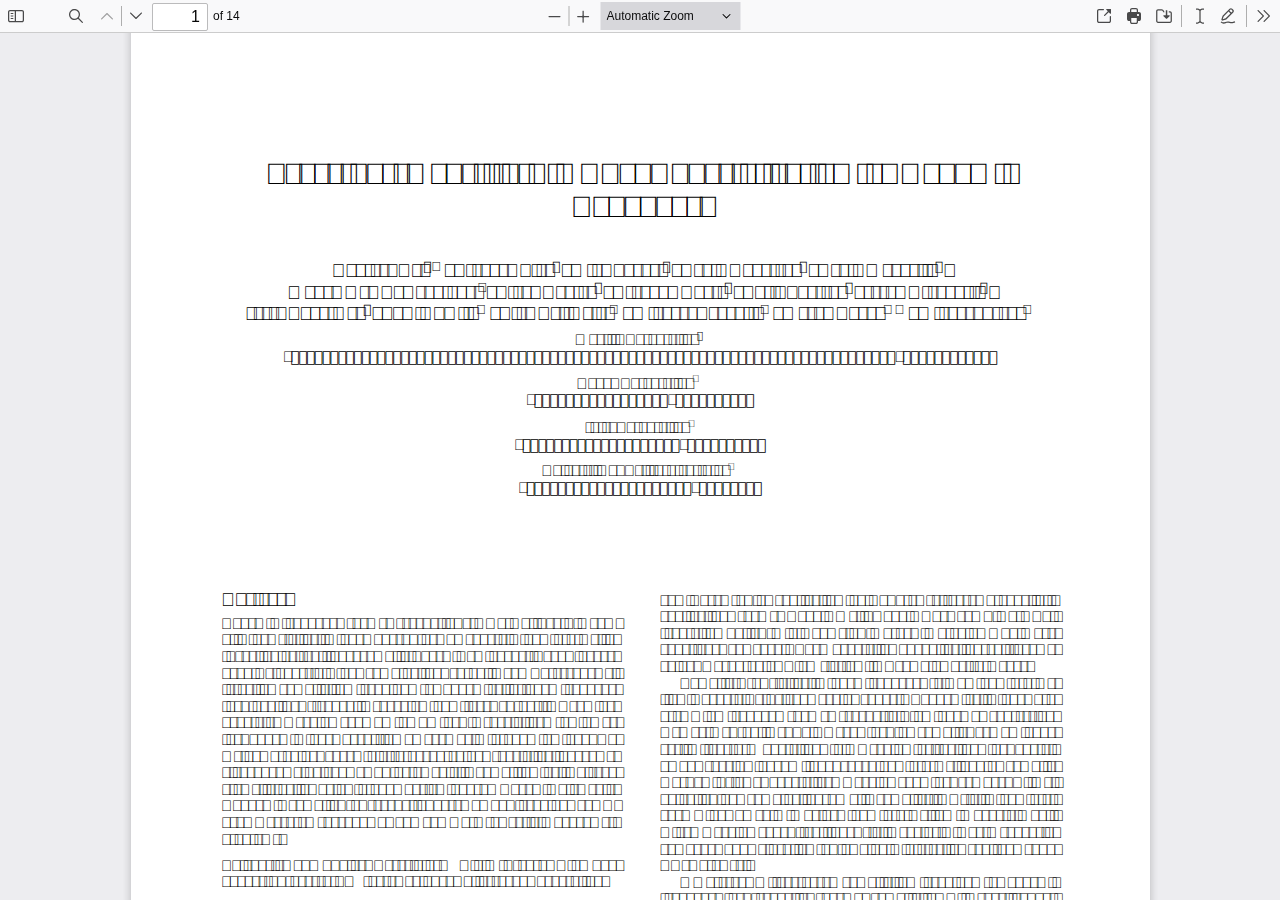
<file: legacy/web/viewer.html>
<!DOCTYPE html>
<!--
Copyright 2012 Mozilla Foundation

Licensed under the Apache License, Version 2.0 (the "License");
you may not use this file except in compliance with the License.
You may obtain a copy of the License at

    http://www.apache.org/licenses/LICENSE-2.0

Unless required by applicable law or agreed to in writing, software
distributed under the License is distributed on an "AS IS" BASIS,
WITHOUT WARRANTIES OR CONDITIONS OF ANY KIND, either express or implied.
See the License for the specific language governing permissions and
limitations under the License.

Adobe CMap resources are covered by their own copyright but the same license:

    Copyright 1990-2015 Adobe Systems Incorporated.

See https://github.com/adobe-type-tools/cmap-resources
-->
<html dir="ltr" mozdisallowselectionprint>
  <head>
    <meta charset="utf-8" />
    <meta
      name="viewport"
      content="width=device-width, initial-scale=1, maximum-scale=1"
    />
    <meta name="google" content="notranslate" />

    <title>PDF.js viewer</title>

    <link rel="stylesheet" href="viewer.css" />

    <!-- This snippet is used in production (included from viewer.html) -->
    <link
      rel="resource"
      type="application/l10n"
      href="locale/locale.properties"
    />
    <script src="../build/pdf.js"></script>

    <script src="viewer.js"></script>
  </head>

  <body tabindex="1">
    <div id="outerContainer">
      <div id="sidebarContainer">
        <div id="toolbarSidebar">
          <div id="toolbarSidebarLeft">
            <div
              id="sidebarViewButtons"
              class="splitToolbarButton toggled"
              role="radiogroup"
            >
              <button
                id="viewThumbnail"
                class="toolbarButton toggled"
                title="Show Thumbnails"
                tabindex="2"
                data-l10n-id="thumbs"
                role="radio"
                aria-checked="true"
                aria-controls="thumbnailView"
              >
                <span data-l10n-id="thumbs_label">Thumbnails</span>
              </button>
              <button
                id="viewOutline"
                class="toolbarButton"
                title="Show Document Outline (double-click to expand/collapse all items)"
                tabindex="3"
                data-l10n-id="document_outline"
                role="radio"
                aria-checked="false"
                aria-controls="outlineView"
              >
                <span data-l10n-id="document_outline_label"
                  >Document Outline</span
                >
              </button>
              <button
                id="viewAttachments"
                class="toolbarButton"
                title="Show Attachments"
                tabindex="4"
                data-l10n-id="attachments"
                role="radio"
                aria-checked="false"
                aria-controls="attachmentsView"
              >
                <span data-l10n-id="attachments_label">Attachments</span>
              </button>
              <button
                id="viewLayers"
                class="toolbarButton"
                title="Show Layers (double-click to reset all layers to the default state)"
                tabindex="5"
                data-l10n-id="layers"
                role="radio"
                aria-checked="false"
                aria-controls="layersView"
              >
                <span data-l10n-id="layers_label">Layers</span>
              </button>
            </div>
          </div>

          <div id="toolbarSidebarRight">
            <div id="outlineOptionsContainer" class="hidden">
              <div class="verticalToolbarSeparator"></div>

              <button
                id="currentOutlineItem"
                class="toolbarButton"
                disabled="disabled"
                title="Find Current Outline Item"
                tabindex="6"
                data-l10n-id="current_outline_item"
              >
                <span data-l10n-id="current_outline_item_label"
                  >Current Outline Item</span
                >
              </button>
            </div>
          </div>
        </div>
        <div id="sidebarContent">
          <div id="thumbnailView"></div>
          <div id="outlineView" class="hidden"></div>
          <div id="attachmentsView" class="hidden"></div>
          <div id="layersView" class="hidden"></div>
        </div>
        <div id="sidebarResizer"></div>
      </div>
      <!-- sidebarContainer -->

      <div id="mainContainer">
        <div class="findbar hidden doorHanger" id="findbar">
          <div id="findbarInputContainer">
            <input
              id="findInput"
              class="toolbarField"
              title="Find"
              placeholder="Find in document…"
              tabindex="91"
              data-l10n-id="find_input"
              aria-invalid="false"
            />
            <div class="splitToolbarButton">
              <button
                id="findPrevious"
                class="toolbarButton"
                title="Find the previous occurrence of the phrase"
                tabindex="92"
                data-l10n-id="find_previous"
              >
                <span data-l10n-id="find_previous_label">Previous</span>
              </button>
              <div class="splitToolbarButtonSeparator"></div>
              <button
                id="findNext"
                class="toolbarButton"
                title="Find the next occurrence of the phrase"
                tabindex="93"
                data-l10n-id="find_next"
              >
                <span data-l10n-id="find_next_label">Next</span>
              </button>
            </div>
          </div>

          <div id="findbarOptionsOneContainer">
            <input
              type="checkbox"
              id="findHighlightAll"
              class="toolbarField"
              tabindex="94"
            />
            <label
              for="findHighlightAll"
              class="toolbarLabel"
              data-l10n-id="find_highlight"
              >Highlight All</label
            >
            <input
              type="checkbox"
              id="findMatchCase"
              class="toolbarField"
              tabindex="95"
            />
            <label
              for="findMatchCase"
              class="toolbarLabel"
              data-l10n-id="find_match_case_label"
              >Match Case</label
            >
          </div>
          <div id="findbarOptionsTwoContainer">
            <input
              type="checkbox"
              id="findMatchDiacritics"
              class="toolbarField"
              tabindex="96"
            />
            <label
              for="findMatchDiacritics"
              class="toolbarLabel"
              data-l10n-id="find_match_diacritics_label"
              >Match Diacritics</label
            >
            <input
              type="checkbox"
              id="findEntireWord"
              class="toolbarField"
              tabindex="97"
            />
            <label
              for="findEntireWord"
              class="toolbarLabel"
              data-l10n-id="find_entire_word_label"
              >Whole Words</label
            >
          </div>

          <div id="findbarMessageContainer" aria-live="polite">
            <span id="findResultsCount" class="toolbarLabel"></span>
            <span id="findMsg" class="toolbarLabel"></span>
          </div>
        </div>
        <!-- findbar -->

        <div
          class="editorParamsToolbar hidden doorHangerRight"
          id="editorFreeTextParamsToolbar"
        >
          <div class="editorParamsToolbarContainer">
            <div class="editorParamsSetter">
              <label
                for="editorFreeTextColor"
                class="editorParamsLabel"
                data-l10n-id="editor_free_text_color"
                >Color</label
              >
              <input
                type="color"
                id="editorFreeTextColor"
                class="editorParamsColor"
                tabindex="100"
              />
            </div>
            <div class="editorParamsSetter">
              <label
                for="editorFreeTextFontSize"
                class="editorParamsLabel"
                data-l10n-id="editor_free_text_size"
                >Size</label
              >
              <input
                type="range"
                id="editorFreeTextFontSize"
                class="editorParamsSlider"
                value="10"
                min="5"
                max="100"
                step="1"
                tabindex="101"
              />
            </div>
          </div>
        </div>

        <div
          class="editorParamsToolbar hidden doorHangerRight"
          id="editorInkParamsToolbar"
        >
          <div class="editorParamsToolbarContainer">
            <div class="editorParamsSetter">
              <label
                for="editorInkColor"
                class="editorParamsLabel"
                data-l10n-id="editor_ink_color"
                >Color</label
              >
              <input
                type="color"
                id="editorInkColor"
                class="editorParamsColor"
                tabindex="102"
              />
            </div>
            <div class="editorParamsSetter">
              <label
                for="editorInkThickness"
                class="editorParamsLabel"
                data-l10n-id="editor_ink_thickness"
                >Thickness</label
              >
              <input
                type="range"
                id="editorInkThickness"
                class="editorParamsSlider"
                value="1"
                min="1"
                max="20"
                step="1"
                tabindex="103"
              />
            </div>
            <div class="editorParamsSetter">
              <label
                for="editorInkOpacity"
                class="editorParamsLabel"
                data-l10n-id="editor_ink_opacity"
                >Opacity</label
              >
              <input
                type="range"
                id="editorInkOpacity"
                class="editorParamsSlider"
                value="100"
                min="1"
                max="100"
                step="1"
                tabindex="104"
              />
            </div>
          </div>
        </div>

        <div
          id="secondaryToolbar"
          class="secondaryToolbar hidden doorHangerRight"
        >
          <div id="secondaryToolbarButtonContainer">
            <button
              id="secondaryOpenFile"
              class="secondaryToolbarButton visibleLargeView"
              title="Open File"
              tabindex="51"
              data-l10n-id="open_file"
            >
              <span data-l10n-id="open_file_label">Open</span>
            </button>

            <button
              id="secondaryPrint"
              class="secondaryToolbarButton visibleMediumView"
              title="Print"
              tabindex="52"
              data-l10n-id="print"
            >
              <span data-l10n-id="print_label">Print</span>
            </button>

            <button
              id="secondaryDownload"
              class="secondaryToolbarButton visibleMediumView"
              title="Save"
              tabindex="53"
              data-l10n-id="save"
            >
              <span data-l10n-id="save_label">Save</span>
            </button>

            <div class="horizontalToolbarSeparator visibleLargeView"></div>

            <button
              id="presentationMode"
              class="secondaryToolbarButton"
              title="Switch to Presentation Mode"
              tabindex="54"
              data-l10n-id="presentation_mode"
            >
              <span data-l10n-id="presentation_mode_label"
                >Presentation Mode</span
              >
            </button>

            <a
              href="#"
              id="viewBookmark"
              class="secondaryToolbarButton"
              title="Current view (copy or open in new window)"
              tabindex="55"
              data-l10n-id="bookmark"
            >
              <span data-l10n-id="bookmark_label">Current View</span>
            </a>

            <div class="horizontalToolbarSeparator"></div>

            <button
              id="firstPage"
              class="secondaryToolbarButton"
              title="Go to First Page"
              tabindex="56"
              data-l10n-id="first_page"
            >
              <span data-l10n-id="first_page_label">Go to First Page</span>
            </button>
            <button
              id="lastPage"
              class="secondaryToolbarButton"
              title="Go to Last Page"
              tabindex="57"
              data-l10n-id="last_page"
            >
              <span data-l10n-id="last_page_label">Go to Last Page</span>
            </button>

            <div class="horizontalToolbarSeparator"></div>

            <button
              id="pageRotateCw"
              class="secondaryToolbarButton"
              title="Rotate Clockwise"
              tabindex="58"
              data-l10n-id="page_rotate_cw"
            >
              <span data-l10n-id="page_rotate_cw_label">Rotate Clockwise</span>
            </button>
            <button
              id="pageRotateCcw"
              class="secondaryToolbarButton"
              title="Rotate Counterclockwise"
              tabindex="59"
              data-l10n-id="page_rotate_ccw"
            >
              <span data-l10n-id="page_rotate_ccw_label"
                >Rotate Counterclockwise</span
              >
            </button>

            <div class="horizontalToolbarSeparator"></div>

            <div id="cursorToolButtons" role="radiogroup">
              <button
                id="cursorSelectTool"
                class="secondaryToolbarButton toggled"
                title="Enable Text Selection Tool"
                tabindex="60"
                data-l10n-id="cursor_text_select_tool"
                role="radio"
                aria-checked="true"
              >
                <span data-l10n-id="cursor_text_select_tool_label"
                  >Text Selection Tool</span
                >
              </button>
              <button
                id="cursorHandTool"
                class="secondaryToolbarButton"
                title="Enable Hand Tool"
                tabindex="61"
                data-l10n-id="cursor_hand_tool"
                role="radio"
                aria-checked="false"
              >
                <span data-l10n-id="cursor_hand_tool_label">Hand Tool</span>
              </button>
            </div>

            <div class="horizontalToolbarSeparator"></div>

            <div id="scrollModeButtons" role="radiogroup">
              <button
                id="scrollPage"
                class="secondaryToolbarButton"
                title="Use Page Scrolling"
                tabindex="62"
                data-l10n-id="scroll_page"
                role="radio"
                aria-checked="false"
              >
                <span data-l10n-id="scroll_page_label">Page Scrolling</span>
              </button>
              <button
                id="scrollVertical"
                class="secondaryToolbarButton toggled"
                title="Use Vertical Scrolling"
                tabindex="63"
                data-l10n-id="scroll_vertical"
                role="radio"
                aria-checked="true"
              >
                <span data-l10n-id="scroll_vertical_label"
                  >Vertical Scrolling</span
                >
              </button>
              <button
                id="scrollHorizontal"
                class="secondaryToolbarButton"
                title="Use Horizontal Scrolling"
                tabindex="64"
                data-l10n-id="scroll_horizontal"
                role="radio"
                aria-checked="false"
              >
                <span data-l10n-id="scroll_horizontal_label"
                  >Horizontal Scrolling</span
                >
              </button>
              <button
                id="scrollWrapped"
                class="secondaryToolbarButton"
                title="Use Wrapped Scrolling"
                tabindex="65"
                data-l10n-id="scroll_wrapped"
                role="radio"
                aria-checked="false"
              >
                <span data-l10n-id="scroll_wrapped_label"
                  >Wrapped Scrolling</span
                >
              </button>
            </div>

            <div class="horizontalToolbarSeparator"></div>

            <div id="spreadModeButtons" role="radiogroup">
              <button
                id="spreadNone"
                class="secondaryToolbarButton toggled"
                title="Do not join page spreads"
                tabindex="66"
                data-l10n-id="spread_none"
                role="radio"
                aria-checked="true"
              >
                <span data-l10n-id="spread_none_label">No Spreads</span>
              </button>
              <button
                id="spreadOdd"
                class="secondaryToolbarButton"
                title="Join page spreads starting with odd-numbered pages"
                tabindex="67"
                data-l10n-id="spread_odd"
                role="radio"
                aria-checked="false"
              >
                <span data-l10n-id="spread_odd_label">Odd Spreads</span>
              </button>
              <button
                id="spreadEven"
                class="secondaryToolbarButton"
                title="Join page spreads starting with even-numbered pages"
                tabindex="68"
                data-l10n-id="spread_even"
                role="radio"
                aria-checked="false"
              >
                <span data-l10n-id="spread_even_label">Even Spreads</span>
              </button>
            </div>

            <div class="horizontalToolbarSeparator"></div>

            <button
              id="documentProperties"
              class="secondaryToolbarButton"
              title="Document Properties…"
              tabindex="69"
              data-l10n-id="document_properties"
              aria-controls="documentPropertiesDialog"
            >
              <span data-l10n-id="document_properties_label"
                >Document Properties…</span
              >
            </button>
          </div>
        </div>
        <!-- secondaryToolbar -->

        <div class="toolbar">
          <div id="toolbarContainer">
            <div id="toolbarViewer">
              <div id="toolbarViewerLeft">
                <button
                  id="sidebarToggle"
                  class="toolbarButton"
                  title="Toggle Sidebar"
                  tabindex="11"
                  data-l10n-id="toggle_sidebar"
                  aria-expanded="false"
                  aria-controls="sidebarContainer"
                >
                  <span data-l10n-id="toggle_sidebar_label"
                    >Toggle Sidebar</span
                  >
                </button>
                <div class="toolbarButtonSpacer"></div>
                <button
                  id="viewFind"
                  class="toolbarButton"
                  title="Find in Document"
                  tabindex="12"
                  data-l10n-id="findbar"
                  aria-expanded="false"
                  aria-controls="findbar"
                >
                  <span data-l10n-id="findbar_label">Find</span>
                </button>
                <div class="splitToolbarButton hiddenSmallView">
                  <button
                    class="toolbarButton"
                    title="Previous Page"
                    id="previous"
                    tabindex="13"
                    data-l10n-id="previous"
                  >
                    <span data-l10n-id="previous_label">Previous</span>
                  </button>
                  <div class="splitToolbarButtonSeparator"></div>
                  <button
                    class="toolbarButton"
                    title="Next Page"
                    id="next"
                    tabindex="14"
                    data-l10n-id="next"
                  >
                    <span data-l10n-id="next_label">Next</span>
                  </button>
                </div>
                <input
                  type="number"
                  id="pageNumber"
                  class="toolbarField"
                  title="Page"
                  value="1"
                  min="1"
                  tabindex="15"
                  data-l10n-id="page"
                  autocomplete="off"
                />
                <span id="numPages" class="toolbarLabel"></span>
              </div>
              <div id="toolbarViewerRight">
                <button
                  id="openFile"
                  class="toolbarButton hiddenLargeView"
                  title="Open File"
                  tabindex="31"
                  data-l10n-id="open_file"
                >
                  <span data-l10n-id="open_file_label">Open</span>
                </button>

                <button
                  id="print"
                  class="toolbarButton hiddenMediumView"
                  title="Print"
                  tabindex="32"
                  data-l10n-id="print"
                >
                  <span data-l10n-id="print_label">Print</span>
                </button>

                <button
                  id="download"
                  class="toolbarButton hiddenMediumView"
                  title="Save"
                  tabindex="33"
                  data-l10n-id="save"
                >
                  <span data-l10n-id="save_label">Save</span>
                </button>

                <div class="verticalToolbarSeparator hiddenMediumView"></div>

                <div
                  id="editorModeButtons"
                  class="splitToolbarButton toggled"
                  role="radiogroup"
                >
                  <button
                    id="editorFreeText"
                    class="toolbarButton"
                    disabled="disabled"
                    title="Text"
                    role="radio"
                    aria-checked="false"
                    tabindex="34"
                    data-l10n-id="editor_free_text2"
                  >
                    <span data-l10n-id="editor_free_text2_label">Text</span>
                  </button>
                  <button
                    id="editorInk"
                    class="toolbarButton"
                    disabled="disabled"
                    title="Draw"
                    role="radio"
                    aria-checked="false"
                    tabindex="35"
                    data-l10n-id="editor_ink2"
                  >
                    <span data-l10n-id="editor_ink2_label">Draw</span>
                  </button>
                </div>

                <div
                  id="editorModeSeparator"
                  class="verticalToolbarSeparator"
                ></div>

                <button
                  id="secondaryToolbarToggle"
                  class="toolbarButton"
                  title="Tools"
                  tabindex="48"
                  data-l10n-id="tools"
                  aria-expanded="false"
                  aria-controls="secondaryToolbar"
                >
                  <span data-l10n-id="tools_label">Tools</span>
                </button>
              </div>
              <div id="toolbarViewerMiddle">
                <div class="splitToolbarButton">
                  <button
                    id="zoomOut"
                    class="toolbarButton"
                    title="Zoom Out"
                    tabindex="21"
                    data-l10n-id="zoom_out"
                  >
                    <span data-l10n-id="zoom_out_label">Zoom Out</span>
                  </button>
                  <div class="splitToolbarButtonSeparator"></div>
                  <button
                    id="zoomIn"
                    class="toolbarButton"
                    title="Zoom In"
                    tabindex="22"
                    data-l10n-id="zoom_in"
                  >
                    <span data-l10n-id="zoom_in_label">Zoom In</span>
                  </button>
                </div>
                <span id="scaleSelectContainer" class="dropdownToolbarButton">
                  <select
                    id="scaleSelect"
                    title="Zoom"
                    tabindex="23"
                    data-l10n-id="zoom"
                  >
                    <option
                      id="pageAutoOption"
                      title=""
                      value="auto"
                      selected="selected"
                      data-l10n-id="page_scale_auto"
                    >
                      Automatic Zoom
                    </option>
                    <option
                      id="pageActualOption"
                      title=""
                      value="page-actual"
                      data-l10n-id="page_scale_actual"
                    >
                      Actual Size
                    </option>
                    <option
                      id="pageFitOption"
                      title=""
                      value="page-fit"
                      data-l10n-id="page_scale_fit"
                    >
                      Page Fit
                    </option>
                    <option
                      id="pageWidthOption"
                      title=""
                      value="page-width"
                      data-l10n-id="page_scale_width"
                    >
                      Page Width
                    </option>
                    <option
                      id="customScaleOption"
                      title=""
                      value="custom"
                      disabled="disabled"
                      hidden="true"
                    ></option>
                    <option
                      title=""
                      value="0.5"
                      data-l10n-id="page_scale_percent"
                      data-l10n-args='{ "scale": 50 }'
                    >
                      50%
                    </option>
                    <option
                      title=""
                      value="0.75"
                      data-l10n-id="page_scale_percent"
                      data-l10n-args='{ "scale": 75 }'
                    >
                      75%
                    </option>
                    <option
                      title=""
                      value="1"
                      data-l10n-id="page_scale_percent"
                      data-l10n-args='{ "scale": 100 }'
                    >
                      100%
                    </option>
                    <option
                      title=""
                      value="1.25"
                      data-l10n-id="page_scale_percent"
                      data-l10n-args='{ "scale": 125 }'
                    >
                      125%
                    </option>
                    <option
                      title=""
                      value="1.5"
                      data-l10n-id="page_scale_percent"
                      data-l10n-args='{ "scale": 150 }'
                    >
                      150%
                    </option>
                    <option
                      title=""
                      value="2"
                      data-l10n-id="page_scale_percent"
                      data-l10n-args='{ "scale": 200 }'
                    >
                      200%
                    </option>
                    <option
                      title=""
                      value="3"
                      data-l10n-id="page_scale_percent"
                      data-l10n-args='{ "scale": 300 }'
                    >
                      300%
                    </option>
                    <option
                      title=""
                      value="4"
                      data-l10n-id="page_scale_percent"
                      data-l10n-args='{ "scale": 400 }'
                    >
                      400%
                    </option>
                  </select>
                </span>
              </div>
            </div>
            <div id="loadingBar">
              <div class="progress">
                <div class="glimmer"></div>
              </div>
            </div>
          </div>
        </div>

        <div id="viewerContainer" tabindex="0">
          <div id="viewer" class="pdfViewer"></div>
        </div>
      </div>
      <!-- mainContainer -->

      <div id="dialogContainer">
        <dialog id="passwordDialog">
          <div class="row">
            <label
              for="password"
              id="passwordText"
              data-l10n-id="password_label"
              >Enter the password to open this PDF file:</label
            >
          </div>
          <div class="row">
            <input type="password" id="password" class="toolbarField" />
          </div>
          <div class="buttonRow">
            <button id="passwordCancel" class="dialogButton">
              <span data-l10n-id="password_cancel">Cancel</span>
            </button>
            <button id="passwordSubmit" class="dialogButton">
              <span data-l10n-id="password_ok">OK</span>
            </button>
          </div>
        </dialog>
        <dialog id="documentPropertiesDialog">
          <div class="row">
            <span
              id="fileNameLabel"
              data-l10n-id="document_properties_file_name"
              >File name:</span
            >
            <p id="fileNameField" aria-labelledby="fileNameLabel">-</p>
          </div>
          <div class="row">
            <span
              id="fileSizeLabel"
              data-l10n-id="document_properties_file_size"
              >File size:</span
            >
            <p id="fileSizeField" aria-labelledby="fileSizeLabel">-</p>
          </div>
          <div class="separator"></div>
          <div class="row">
            <span id="titleLabel" data-l10n-id="document_properties_title"
              >Title:</span
            >
            <p id="titleField" aria-labelledby="titleLabel">-</p>
          </div>
          <div class="row">
            <span id="authorLabel" data-l10n-id="document_properties_author"
              >Author:</span
            >
            <p id="authorField" aria-labelledby="authorLabel">-</p>
          </div>
          <div class="row">
            <span id="subjectLabel" data-l10n-id="document_properties_subject"
              >Subject:</span
            >
            <p id="subjectField" aria-labelledby="subjectLabel">-</p>
          </div>
          <div class="row">
            <span id="keywordsLabel" data-l10n-id="document_properties_keywords"
              >Keywords:</span
            >
            <p id="keywordsField" aria-labelledby="keywordsLabel">-</p>
          </div>
          <div class="row">
            <span
              id="creationDateLabel"
              data-l10n-id="document_properties_creation_date"
              >Creation Date:</span
            >
            <p id="creationDateField" aria-labelledby="creationDateLabel">-</p>
          </div>
          <div class="row">
            <span
              id="modificationDateLabel"
              data-l10n-id="document_properties_modification_date"
              >Modification Date:</span
            >
            <p
              id="modificationDateField"
              aria-labelledby="modificationDateLabel"
            >
              -
            </p>
          </div>
          <div class="row">
            <span id="creatorLabel" data-l10n-id="document_properties_creator"
              >Creator:</span
            >
            <p id="creatorField" aria-labelledby="creatorLabel">-</p>
          </div>
          <div class="separator"></div>
          <div class="row">
            <span id="producerLabel" data-l10n-id="document_properties_producer"
              >PDF Producer:</span
            >
            <p id="producerField" aria-labelledby="producerLabel">-</p>
          </div>
          <div class="row">
            <span id="versionLabel" data-l10n-id="document_properties_version"
              >PDF Version:</span
            >
            <p id="versionField" aria-labelledby="versionLabel">-</p>
          </div>
          <div class="row">
            <span
              id="pageCountLabel"
              data-l10n-id="document_properties_page_count"
              >Page Count:</span
            >
            <p id="pageCountField" aria-labelledby="pageCountLabel">-</p>
          </div>
          <div class="row">
            <span
              id="pageSizeLabel"
              data-l10n-id="document_properties_page_size"
              >Page Size:</span
            >
            <p id="pageSizeField" aria-labelledby="pageSizeLabel">-</p>
          </div>
          <div class="separator"></div>
          <div class="row">
            <span
              id="linearizedLabel"
              data-l10n-id="document_properties_linearized"
              >Fast Web View:</span
            >
            <p id="linearizedField" aria-labelledby="linearizedLabel">-</p>
          </div>
          <div class="buttonRow">
            <button id="documentPropertiesClose" class="dialogButton">
              <span data-l10n-id="document_properties_close">Close</span>
            </button>
          </div>
        </dialog>
        <dialog id="printServiceDialog" style="min-width: 200px">
          <div class="row">
            <span data-l10n-id="print_progress_message"
              >Preparing document for printing…</span
            >
          </div>
          <div class="row">
            <progress value="0" max="100"></progress>
            <span
              data-l10n-id="print_progress_percent"
              data-l10n-args='{ "progress": 0 }'
              class="relative-progress"
              >0%</span
            >
          </div>
          <div class="buttonRow">
            <button id="printCancel" class="dialogButton">
              <span data-l10n-id="print_progress_close">Cancel</span>
            </button>
          </div>
        </dialog>
      </div>
      <!-- dialogContainer -->
    </div>
    <!-- outerContainer -->
    <div id="printContainer"></div>

    <input type="file" id="fileInput" class="hidden" />
  </body>
</html>
</file>
<file: legacy/web/viewer.css>
/* Copyright 2014 Mozilla Foundation
 *
 * Licensed under the Apache License, Version 2.0 (the "License");
 * you may not use this file except in compliance with the License.
 * You may obtain a copy of the License at
 *
 *     http://www.apache.org/licenses/LICENSE-2.0
 *
 * Unless required by applicable law or agreed to in writing, software
 * distributed under the License is distributed on an "AS IS" BASIS,
 * WITHOUT WARRANTIES OR CONDITIONS OF ANY KIND, either express or implied.
 * See the License for the specific language governing permissions and
 * limitations under the License.
 */

.textLayer {
  position: absolute;
  text-align: initial;
  left: 0;
  top: 0;
  right: 0;
  bottom: 0;
  overflow: hidden;
  opacity: 0.25;
  line-height: 1;
  -webkit-text-size-adjust: none;
     -moz-text-size-adjust: none;
          text-size-adjust: none;
  forced-color-adjust: none;
}

.textLayer span,
.textLayer br {
  color: transparent;
  position: absolute;
  white-space: pre;
  cursor: text;
  transform-origin: 0% 0%;
}

/* Only necessary in Google Chrome, see issue 14205, and most unfortunately
 * the problem doesn't show up in "text" reference tests. */
.textLayer span.markedContent {
  top: 0;
  height: 0;
}

.textLayer .highlight {
  margin: -1px;
  padding: 1px;
  background-color: rgba(180, 0, 170, 1);
  border-radius: 4px;
}

.textLayer .highlight.appended {
  position: initial;
}

.textLayer .highlight.begin {
  border-radius: 4px 0 0 4px;
}

.textLayer .highlight.end {
  border-radius: 0 4px 4px 0;
}

.textLayer .highlight.middle {
  border-radius: 0;
}

.textLayer .highlight.selected {
  background-color: rgba(0, 100, 0, 1);
}

.textLayer ::-moz-selection {
  background: blue;
  background: AccentColor;
}

.textLayer ::selection {
  background: blue;
  background: AccentColor;
}

/* Avoids https://github.com/mozilla/pdf.js/issues/13840 in Chrome */
.textLayer br::-moz-selection {
  background: transparent;
}
.textLayer br::selection {
  background: transparent;
}

.textLayer .endOfContent {
  display: block;
  position: absolute;
  left: 0;
  top: 100%;
  right: 0;
  bottom: 0;
  z-index: -1;
  cursor: default;
  -webkit-user-select: none;
     -moz-user-select: none;
          user-select: none;
}

.textLayer .endOfContent.active {
  top: 0;
}


:root {
  --annotation-unfocused-field-background: url("data:image/svg+xml;charset=UTF-8,<svg width='1px' height='1px' xmlns='http://www.w3.org/2000/svg'><rect width='100%' height='100%' style='fill:rgba(0, 54, 255, 0.13);'/></svg>");
  --input-focus-border-color: Highlight;
  --input-focus-outline: 1px solid Canvas;
  --input-unfocused-border-color: transparent;
  --input-disabled-border-color: transparent;
  --input-hover-border-color: black;
}

@media (forced-colors: active) {
  :root {
    --input-focus-border-color: CanvasText;
    --input-unfocused-border-color: ActiveText;
    --input-disabled-border-color: GrayText;
    --input-hover-border-color: Highlight;
  }
  .annotationLayer .textWidgetAnnotation input:required,
  .annotationLayer .textWidgetAnnotation textarea:required,
  .annotationLayer .choiceWidgetAnnotation select:required,
  .annotationLayer .buttonWidgetAnnotation.checkBox input:required,
  .annotationLayer .buttonWidgetAnnotation.radioButton input:required {
    outline: 1.5px solid selectedItem;
  }
}

.annotationLayer {
  position: absolute;
  top: 0;
  left: 0;
  pointer-events: none;
  transform-origin: 0 0;
}

.annotationLayer section {
  position: absolute;
  text-align: initial;
  pointer-events: auto;
  box-sizing: border-box;
  transform-origin: 0 0;
}

.annotationLayer .linkAnnotation > a,
.annotationLayer .buttonWidgetAnnotation.pushButton > a {
  position: absolute;
  font-size: 1em;
  top: 0;
  left: 0;
  width: 100%;
  height: 100%;
}

.annotationLayer .buttonWidgetAnnotation.pushButton > canvas {
  width: 100%;
  height: 100%;
}

.annotationLayer .linkAnnotation > a:hover,
.annotationLayer .buttonWidgetAnnotation.pushButton > a:hover {
  opacity: 0.2;
  background: rgba(255, 255, 0, 1);
  box-shadow: 0 2px 10px rgba(255, 255, 0, 1);
}

.annotationLayer .textAnnotation img {
  position: absolute;
  cursor: pointer;
  width: 100%;
  height: 100%;
}

.annotationLayer .textWidgetAnnotation input,
.annotationLayer .textWidgetAnnotation textarea,
.annotationLayer .choiceWidgetAnnotation select,
.annotationLayer .buttonWidgetAnnotation.checkBox input,
.annotationLayer .buttonWidgetAnnotation.radioButton input {
  background-image: var(--annotation-unfocused-field-background);
  border: 2px solid var(--input-unfocused-border-color);
  box-sizing: border-box;
  font: calc(9px * var(--scale-factor)) sans-serif;
  height: 100%;
  margin: 0;
  vertical-align: top;
  width: 100%;
}

.annotationLayer .textWidgetAnnotation input:required,
.annotationLayer .textWidgetAnnotation textarea:required,
.annotationLayer .choiceWidgetAnnotation select:required,
.annotationLayer .buttonWidgetAnnotation.checkBox input:required,
.annotationLayer .buttonWidgetAnnotation.radioButton input:required {
  outline: 1.5px solid red;
}

.annotationLayer .choiceWidgetAnnotation select option {
  padding: 0;
}

.annotationLayer .buttonWidgetAnnotation.radioButton input {
  border-radius: 50%;
}

.annotationLayer .textWidgetAnnotation textarea {
  resize: none;
}

.annotationLayer .textWidgetAnnotation input[disabled],
.annotationLayer .textWidgetAnnotation textarea[disabled],
.annotationLayer .choiceWidgetAnnotation select[disabled],
.annotationLayer .buttonWidgetAnnotation.checkBox input[disabled],
.annotationLayer .buttonWidgetAnnotation.radioButton input[disabled] {
  background: none;
  border: 2px solid var(--input-disabled-border-color);
  cursor: not-allowed;
}

.annotationLayer .textWidgetAnnotation input:hover,
.annotationLayer .textWidgetAnnotation textarea:hover,
.annotationLayer .choiceWidgetAnnotation select:hover,
.annotationLayer .buttonWidgetAnnotation.checkBox input:hover,
.annotationLayer .buttonWidgetAnnotation.radioButton input:hover {
  border: 2px solid var(--input-hover-border-color);
}
.annotationLayer .textWidgetAnnotation input:hover,
.annotationLayer .textWidgetAnnotation textarea:hover,
.annotationLayer .choiceWidgetAnnotation select:hover,
.annotationLayer .buttonWidgetAnnotation.checkBox input:hover {
  border-radius: 2px;
}

.annotationLayer .textWidgetAnnotation input:focus,
.annotationLayer .textWidgetAnnotation textarea:focus,
.annotationLayer .choiceWidgetAnnotation select:focus {
  background: none;
  border: 2px solid var(--input-focus-border-color);
  border-radius: 2px;
  outline: var(--input-focus-outline);
}

.annotationLayer .buttonWidgetAnnotation.checkBox :focus,
.annotationLayer .buttonWidgetAnnotation.radioButton :focus {
  background-image: none;
  background-color: transparent;
}

.annotationLayer .buttonWidgetAnnotation.checkBox :focus {
  border: 2px solid var(--input-focus-border-color);
  border-radius: 2px;
  outline: var(--input-focus-outline);
}

.annotationLayer .buttonWidgetAnnotation.radioButton :focus {
  border: 2px solid var(--input-focus-border-color);
  outline: var(--input-focus-outline);
}

.annotationLayer .buttonWidgetAnnotation.checkBox input:checked:before,
.annotationLayer .buttonWidgetAnnotation.checkBox input:checked:after,
.annotationLayer .buttonWidgetAnnotation.radioButton input:checked:before {
  background-color: CanvasText;
  content: "";
  display: block;
  position: absolute;
}

.annotationLayer .buttonWidgetAnnotation.checkBox input:checked:before,
.annotationLayer .buttonWidgetAnnotation.checkBox input:checked:after {
  height: 80%;
  left: 45%;
  width: 1px;
}

.annotationLayer .buttonWidgetAnnotation.checkBox input:checked:before {
  transform: rotate(45deg);
}

.annotationLayer .buttonWidgetAnnotation.checkBox input:checked:after {
  transform: rotate(-45deg);
}

.annotationLayer .buttonWidgetAnnotation.radioButton input:checked:before {
  border-radius: 50%;
  height: 50%;
  left: 30%;
  top: 20%;
  width: 50%;
}

.annotationLayer .textWidgetAnnotation input.comb {
  font-family: monospace;
  padding-left: 2px;
  padding-right: 0;
}

.annotationLayer .textWidgetAnnotation input.comb:focus {
  /*
   * Letter spacing is placed on the right side of each character. Hence, the
   * letter spacing of the last character may be placed outside the visible
   * area, causing horizontal scrolling. We avoid this by extending the width
   * when the element has focus and revert this when it loses focus.
   */
  width: 103%;
}

.annotationLayer .buttonWidgetAnnotation.checkBox input,
.annotationLayer .buttonWidgetAnnotation.radioButton input {
  -webkit-appearance: none;
     -moz-appearance: none;
          appearance: none;
}

.annotationLayer .popupTriggerArea {
  height: 100%;
  width: 100%;
}

.annotationLayer .popupWrapper {
  position: absolute;
  font-size: calc(9px * var(--scale-factor));
  width: 100%;
  min-width: calc(180px * var(--scale-factor));
  pointer-events: none;
}

.annotationLayer .popup {
  position: absolute;
  max-width: calc(180px * var(--scale-factor));
  background-color: rgba(255, 255, 153, 1);
  box-shadow: 0 calc(2px * var(--scale-factor)) calc(5px * var(--scale-factor))
    rgba(136, 136, 136, 1);
  border-radius: calc(2px * var(--scale-factor));
  padding: calc(6px * var(--scale-factor));
  margin-left: calc(5px * var(--scale-factor));
  cursor: pointer;
  font: message-box;
  white-space: normal;
  word-wrap: break-word;
  pointer-events: auto;
}

.annotationLayer .popup > * {
  font-size: calc(9px * var(--scale-factor));
}

.annotationLayer .popup h1 {
  display: inline-block;
}

.annotationLayer .popupDate {
  display: inline-block;
  margin-left: calc(5px * var(--scale-factor));
}

.annotationLayer .popupContent {
  border-top: 1px solid rgba(51, 51, 51, 1);
  margin-top: calc(2px * var(--scale-factor));
  padding-top: calc(2px * var(--scale-factor));
}

.annotationLayer .richText > * {
  white-space: pre-wrap;
  font-size: calc(9px * var(--scale-factor));
}

.annotationLayer .highlightAnnotation,
.annotationLayer .underlineAnnotation,
.annotationLayer .squigglyAnnotation,
.annotationLayer .strikeoutAnnotation,
.annotationLayer .freeTextAnnotation,
.annotationLayer .lineAnnotation svg line,
.annotationLayer .squareAnnotation svg rect,
.annotationLayer .circleAnnotation svg ellipse,
.annotationLayer .polylineAnnotation svg polyline,
.annotationLayer .polygonAnnotation svg polygon,
.annotationLayer .caretAnnotation,
.annotationLayer .inkAnnotation svg polyline,
.annotationLayer .stampAnnotation,
.annotationLayer .fileAttachmentAnnotation {
  cursor: pointer;
}

.annotationLayer section svg {
  position: absolute;
  width: 100%;
  height: 100%;
}

.annotationLayer .annotationTextContent {
  position: absolute;
  width: 100%;
  height: 100%;
  opacity: 0;
  color: transparent;
  -webkit-user-select: none;
     -moz-user-select: none;
          user-select: none;
  pointer-events: none;
}

.annotationLayer .annotationTextContent span {
  width: 100%;
  display: inline-block;
}


:root {
  --xfa-unfocused-field-background: url("data:image/svg+xml;charset=UTF-8,<svg width='1px' height='1px' xmlns='http://www.w3.org/2000/svg'><rect width='100%' height='100%' style='fill:rgba(0, 54, 255, 0.13);'/></svg>");
  --xfa-focus-outline: auto;
}

@media (forced-colors: active) {
  :root {
    --xfa-focus-outline: 2px solid CanvasText;
  }
  .xfaLayer *:required {
    outline: 1.5px solid selectedItem;
  }
}

.xfaLayer {
  background-color: transparent;
}

.xfaLayer .highlight {
  margin: -1px;
  padding: 1px;
  background-color: rgba(239, 203, 237, 1);
  border-radius: 4px;
}

.xfaLayer .highlight.appended {
  position: initial;
}

.xfaLayer .highlight.begin {
  border-radius: 4px 0 0 4px;
}

.xfaLayer .highlight.end {
  border-radius: 0 4px 4px 0;
}

.xfaLayer .highlight.middle {
  border-radius: 0;
}

.xfaLayer .highlight.selected {
  background-color: rgba(203, 223, 203, 1);
}

.xfaPage {
  overflow: hidden;
  position: relative;
}

.xfaContentarea {
  position: absolute;
}

.xfaPrintOnly {
  display: none;
}

.xfaLayer {
  position: absolute;
  text-align: initial;
  top: 0;
  left: 0;
  transform-origin: 0 0;
  line-height: 1.2;
}

.xfaLayer * {
  color: inherit;
  font: inherit;
  font-style: inherit;
  font-weight: inherit;
  font-kerning: inherit;
  letter-spacing: -0.01px;
  text-align: inherit;
  text-decoration: inherit;
  box-sizing: border-box;
  background-color: transparent;
  padding: 0;
  margin: 0;
  pointer-events: auto;
  line-height: inherit;
}

.xfaLayer *:required {
  outline: 1.5px solid red;
}

.xfaLayer div {
  pointer-events: none;
}

.xfaLayer svg {
  pointer-events: none;
}

.xfaLayer svg * {
  pointer-events: none;
}

.xfaLayer a {
  color: blue;
}

.xfaRich li {
  margin-left: 3em;
}

.xfaFont {
  color: black;
  font-weight: normal;
  font-kerning: none;
  font-size: 10px;
  font-style: normal;
  letter-spacing: 0;
  text-decoration: none;
  vertical-align: 0;
}

.xfaCaption {
  overflow: hidden;
  flex: 0 0 auto;
}

.xfaCaptionForCheckButton {
  overflow: hidden;
  flex: 1 1 auto;
}

.xfaLabel {
  height: 100%;
  width: 100%;
}

.xfaLeft {
  display: flex;
  flex-direction: row;
  align-items: center;
}

.xfaRight {
  display: flex;
  flex-direction: row-reverse;
  align-items: center;
}

.xfaLeft > .xfaCaption,
.xfaLeft > .xfaCaptionForCheckButton,
.xfaRight > .xfaCaption,
.xfaRight > .xfaCaptionForCheckButton {
  max-height: 100%;
}

.xfaTop {
  display: flex;
  flex-direction: column;
  align-items: flex-start;
}

.xfaBottom {
  display: flex;
  flex-direction: column-reverse;
  align-items: flex-start;
}

.xfaTop > .xfaCaption,
.xfaTop > .xfaCaptionForCheckButton,
.xfaBottom > .xfaCaption,
.xfaBottom > .xfaCaptionForCheckButton {
  width: 100%;
}

.xfaBorder {
  background-color: transparent;
  position: absolute;
  pointer-events: none;
}

.xfaWrapped {
  width: 100%;
  height: 100%;
}

.xfaTextfield:focus,
.xfaSelect:focus {
  background-image: none;
  background-color: transparent;
  outline: var(--xfa-focus-outline);
  outline-offset: -1px;
}

.xfaCheckbox:focus,
.xfaRadio:focus {
  outline: var(--xfa-focus-outline);
}

.xfaTextfield,
.xfaSelect {
  height: 100%;
  width: 100%;
  flex: 1 1 auto;
  border: none;
  resize: none;
  background-image: var(--xfa-unfocused-field-background);
}

.xfaSelect {
  padding-left: 2px;
  padding-right: 2px;
  padding-inline: 2px;
}

.xfaTop > .xfaTextfield,
.xfaTop > .xfaSelect,
.xfaBottom > .xfaTextfield,
.xfaBottom > .xfaSelect {
  flex: 0 1 auto;
}

.xfaButton {
  cursor: pointer;
  width: 100%;
  height: 100%;
  border: none;
  text-align: center;
}

.xfaLink {
  width: 100%;
  height: 100%;
  position: absolute;
  top: 0;
  left: 0;
}

.xfaCheckbox,
.xfaRadio {
  width: 100%;
  height: 100%;
  flex: 0 0 auto;
  border: none;
}

.xfaRich {
  white-space: pre-wrap;
  width: 100%;
  height: 100%;
}

.xfaImage {
  -o-object-position: left top;
     object-position: left top;
  -o-object-fit: contain;
     object-fit: contain;
  width: 100%;
  height: 100%;
}

.xfaLrTb,
.xfaRlTb,
.xfaTb {
  display: flex;
  flex-direction: column;
  align-items: stretch;
}

.xfaLr {
  display: flex;
  flex-direction: row;
  align-items: stretch;
}

.xfaRl {
  display: flex;
  flex-direction: row-reverse;
  align-items: stretch;
}

.xfaTb > div {
  justify-content: left;
}

.xfaPosition {
  position: relative;
}

.xfaArea {
  position: relative;
}

.xfaValignMiddle {
  display: flex;
  align-items: center;
}

.xfaTable {
  display: flex;
  flex-direction: column;
  align-items: stretch;
}

.xfaTable .xfaRow {
  display: flex;
  flex-direction: row;
  align-items: stretch;
}

.xfaTable .xfaRlRow {
  display: flex;
  flex-direction: row-reverse;
  align-items: stretch;
  flex: 1;
}

.xfaTable .xfaRlRow > div {
  flex: 1;
}

.xfaNonInteractive input,
.xfaNonInteractive textarea,
.xfaDisabled input,
.xfaDisabled textarea,
.xfaReadOnly input,
.xfaReadOnly textarea {
  background: initial;
}

@media print {
  .xfaTextfield,
  .xfaSelect {
    background: transparent;
  }

  .xfaSelect {
    -webkit-appearance: none;
       -moz-appearance: none;
            appearance: none;
    text-indent: 1px;
    text-overflow: "";
  }
}


:root {
  --focus-outline: solid 2px blue;
  --hover-outline: dashed 2px blue;
  --freetext-line-height: 1.35;
  --freetext-padding: 2px;
  --editorFreeText-editing-cursor: text;
  --editorInk-editing-cursor: url(images/cursor-editorInk.svg) 0 16, pointer;
}

@media (forced-colors: active) {
  :root {
    --focus-outline: solid 3px ButtonText;
    --hover-outline: dashed 3px ButtonText;
  }
}

[data-editor-rotation="90"] {
  transform: rotate(90deg);
}
[data-editor-rotation="180"] {
  transform: rotate(180deg);
}
[data-editor-rotation="270"] {
  transform: rotate(270deg);
}

.annotationEditorLayer {
  background: transparent;
  position: absolute;
  top: 0;
  left: 0;
  font-size: calc(100px * var(--scale-factor));
  transform-origin: 0 0;
  cursor: auto;
  z-index: 20000;
}

.annotationEditorLayer.freeTextEditing {
  cursor: var(--editorFreeText-editing-cursor);
}

.annotationEditorLayer.inkEditing {
  cursor: var(--editorInk-editing-cursor);
}

.annotationEditorLayer .selectedEditor {
  outline: var(--focus-outline);
  resize: none;
}

.annotationEditorLayer .freeTextEditor {
  position: absolute;
  background: transparent;
  border-radius: 3px;
  padding: calc(var(--freetext-padding) * var(--scale-factor));
  resize: none;
  width: auto;
  height: auto;
  z-index: 1;
  transform-origin: 0 0;
  touch-action: none;
  cursor: auto;
}

.annotationEditorLayer .freeTextEditor .internal {
  background: transparent;
  border: none;
  top: 0;
  left: 0;
  overflow: visible;
  white-space: nowrap;
  resize: none;
  font: 10px sans-serif;
  line-height: var(--freetext-line-height);
}

.annotationEditorLayer .freeTextEditor .overlay {
  position: absolute;
  display: none;
  background: transparent;
  top: 0;
  left: 0;
  width: 100%;
  height: 100%;
}

.annotationEditorLayer .freeTextEditor .overlay.enabled {
  display: block;
}

.annotationEditorLayer .freeTextEditor .internal:empty::before {
  content: attr(default-content);
  color: gray;
}

.annotationEditorLayer .freeTextEditor .internal:focus {
  outline: none;
}

.annotationEditorLayer .inkEditor.disabled {
  resize: none;
}

.annotationEditorLayer .inkEditor.disabled.selectedEditor {
  resize: horizontal;
}

.annotationEditorLayer .freeTextEditor:hover:not(.selectedEditor),
.annotationEditorLayer .inkEditor:hover:not(.selectedEditor) {
  outline: var(--hover-outline);
}

.annotationEditorLayer .inkEditor {
  position: absolute;
  background: transparent;
  border-radius: 3px;
  overflow: auto;
  width: 100%;
  height: 100%;
  z-index: 1;
  transform-origin: 0 0;
  cursor: auto;
}

.annotationEditorLayer .inkEditor.editing {
  resize: none;
  cursor: inherit;
}

.annotationEditorLayer .inkEditor .inkEditorCanvas {
  position: absolute;
  top: 0;
  left: 0;
  width: 100%;
  height: 100%;
  touch-action: none;
}

:root {
  --viewer-container-height: 0;
  --pdfViewer-padding-bottom: 0;
  --page-margin: 1px auto -8px;
  --page-border: 9px solid transparent;
  --page-border-image: url(images/shadow.png) 9 9 repeat;
  --spreadHorizontalWrapped-margin-LR: -3.5px;
  --scale-factor: 1;
}

@media screen and (forced-colors: active) {
  :root {
    --pdfViewer-padding-bottom: 9px;
    --page-margin: 8px auto -1px;
    --page-border: 1px solid CanvasText;
    --page-border-image: none;
    --spreadHorizontalWrapped-margin-LR: 3.5px;
  }
}

[data-main-rotation="90"] {
  transform: rotate(90deg) translateY(-100%);
}
[data-main-rotation="180"] {
  transform: rotate(180deg) translate(-100%, -100%);
}
[data-main-rotation="270"] {
  transform: rotate(270deg) translateX(-100%);
}

.pdfViewer {
  padding-bottom: var(--pdfViewer-padding-bottom);
}

.pdfViewer .canvasWrapper {
  overflow: hidden;
}

.pdfViewer .page {
  direction: ltr;
  width: 816px;
  height: 1056px;
  margin: var(--page-margin);
  position: relative;
  overflow: visible;
  border: var(--page-border);
  -o-border-image: var(--page-border-image);
     border-image: var(--page-border-image);
  background-clip: content-box;
  background-color: rgba(255, 255, 255, 1);
}

.pdfViewer .dummyPage {
  position: relative;
  width: 0;
  height: var(--viewer-container-height);
}

.pdfViewer.removePageBorders .page {
  margin: 0 auto 10px;
  border: none;
}

.pdfViewer.singlePageView {
  display: inline-block;
}

.pdfViewer.singlePageView .page {
  margin: 0;
  border: none;
}

.pdfViewer.scrollHorizontal,
.pdfViewer.scrollWrapped,
.spread {
  margin-left: 3.5px;
  margin-right: 3.5px;
  text-align: center;
}

.pdfViewer.scrollHorizontal,
.spread {
  white-space: nowrap;
}

.pdfViewer.removePageBorders,
.pdfViewer.scrollHorizontal .spread,
.pdfViewer.scrollWrapped .spread {
  margin-left: 0;
  margin-right: 0;
}

.spread .page,
.spread .dummyPage,
.pdfViewer.scrollHorizontal .page,
.pdfViewer.scrollWrapped .page,
.pdfViewer.scrollHorizontal .spread,
.pdfViewer.scrollWrapped .spread {
  display: inline-block;
  vertical-align: middle;
}

.spread .page,
.pdfViewer.scrollHorizontal .page,
.pdfViewer.scrollWrapped .page {
  margin-left: var(--spreadHorizontalWrapped-margin-LR);
  margin-right: var(--spreadHorizontalWrapped-margin-LR);
}

.pdfViewer.removePageBorders .spread .page,
.pdfViewer.removePageBorders.scrollHorizontal .page,
.pdfViewer.removePageBorders.scrollWrapped .page {
  margin-left: 5px;
  margin-right: 5px;
}

.pdfViewer .page canvas {
  margin: 0;
  display: block;
}

.pdfViewer .page canvas[hidden] {
  display: none;
}

.pdfViewer .page .loadingIcon {
  position: absolute;
  display: block;
  left: 0;
  top: 0;
  right: 0;
  bottom: 0;
  background: url("images/loading-icon.gif") center no-repeat;
}
.pdfViewer .page .loadingIcon.notVisible {
  background: none;
}

.pdfViewer.enablePermissions .textLayer span {
  -webkit-user-select: none !important;
     -moz-user-select: none !important;
          user-select: none !important;
  cursor: not-allowed;
}

.pdfPresentationMode .pdfViewer {
  padding-bottom: 0;
}

.pdfPresentationMode .spread {
  margin: 0;
}

.pdfPresentationMode .pdfViewer .page {
  margin: 0 auto;
  border: 2px solid transparent;
}

:root {
  --dir-factor: 1;
  --sidebar-width: 200px;
  --sidebar-transition-duration: 200ms;
  --sidebar-transition-timing-function: ease;
  --scale-select-width: 140px;

  --toolbar-icon-opacity: 0.7;
  --doorhanger-icon-opacity: 0.9;

  --main-color: rgba(12, 12, 13, 1);
  --body-bg-color: rgba(237, 237, 240, 1);
  --progressBar-percent: 0%;
  --progressBar-end-offset: 0;
  --progressBar-color: rgba(10, 132, 255, 1);
  --progressBar-indeterminate-bg-color: rgba(221, 221, 222, 1);
  --progressBar-indeterminate-blend-color: rgba(116, 177, 239, 1);
  --scrollbar-color: auto;
  --scrollbar-bg-color: auto;
  --toolbar-icon-bg-color: rgba(0, 0, 0, 1);
  --toolbar-icon-hover-bg-color: rgba(0, 0, 0, 1);

  --sidebar-narrow-bg-color: rgba(237, 237, 240, 0.9);
  --sidebar-toolbar-bg-color: rgba(245, 246, 247, 1);
  --toolbar-bg-color: rgba(249, 249, 250, 1);
  --toolbar-border-color: rgba(204, 204, 204, 1);
  --toolbar-box-shadow: 0 1px 0 var(--toolbar-border-color);
  --toolbar-border-bottom: none;
  --toolbarSidebar-box-shadow: inset calc(-1px * var(--dir-factor)) 0 0
      rgba(0, 0, 0, 0.25),
    0 1px 0 rgba(0, 0, 0, 0.15), 0 0 1px rgba(0, 0, 0, 0.1);
  --toolbarSidebar-border-bottom: none;
  --button-hover-color: rgba(221, 222, 223, 1);
  --toggled-btn-color: rgba(0, 0, 0, 1);
  --toggled-btn-bg-color: rgba(0, 0, 0, 0.3);
  --toggled-hover-active-btn-color: rgba(0, 0, 0, 0.4);
  --dropdown-btn-bg-color: rgba(215, 215, 219, 1);
  --dropdown-btn-border: none;
  --separator-color: rgba(0, 0, 0, 0.3);
  --field-color: rgba(6, 6, 6, 1);
  --field-bg-color: rgba(255, 255, 255, 1);
  --field-border-color: rgba(187, 187, 188, 1);
  --treeitem-color: rgba(0, 0, 0, 0.8);
  --treeitem-hover-color: rgba(0, 0, 0, 0.9);
  --treeitem-selected-color: rgba(0, 0, 0, 0.9);
  --treeitem-selected-bg-color: rgba(0, 0, 0, 0.25);
  --sidebaritem-bg-color: rgba(0, 0, 0, 0.15);
  --doorhanger-bg-color: rgba(255, 255, 255, 1);
  --doorhanger-border-color: rgba(12, 12, 13, 0.2);
  --doorhanger-hover-color: rgba(12, 12, 13, 1);
  --doorhanger-hover-bg-color: rgba(237, 237, 237, 1);
  --doorhanger-separator-color: rgba(222, 222, 222, 1);
  --dialog-button-border: none;
  --dialog-button-bg-color: rgba(12, 12, 13, 0.1);
  --dialog-button-hover-bg-color: rgba(12, 12, 13, 0.3);

  --loading-icon: url(images/loading.svg);
  --treeitem-expanded-icon: url(images/treeitem-expanded.svg);
  --treeitem-collapsed-icon: url(images/treeitem-collapsed.svg);
  --toolbarButton-editorFreeText-icon: url(images/toolbarButton-editorFreeText.svg);
  --toolbarButton-editorInk-icon: url(images/toolbarButton-editorInk.svg);
  --toolbarButton-menuArrow-icon: url(images/toolbarButton-menuArrow.svg);
  --toolbarButton-sidebarToggle-icon: url(images/toolbarButton-sidebarToggle.svg);
  --toolbarButton-secondaryToolbarToggle-icon: url(images/toolbarButton-secondaryToolbarToggle.svg);
  --toolbarButton-pageUp-icon: url(images/toolbarButton-pageUp.svg);
  --toolbarButton-pageDown-icon: url(images/toolbarButton-pageDown.svg);
  --toolbarButton-zoomOut-icon: url(images/toolbarButton-zoomOut.svg);
  --toolbarButton-zoomIn-icon: url(images/toolbarButton-zoomIn.svg);
  --toolbarButton-presentationMode-icon: url(images/toolbarButton-presentationMode.svg);
  --toolbarButton-print-icon: url(images/toolbarButton-print.svg);
  --toolbarButton-openFile-icon: url(images/toolbarButton-openFile.svg);
  --toolbarButton-download-icon: url(images/toolbarButton-download.svg);
  --toolbarButton-bookmark-icon: url(images/toolbarButton-bookmark.svg);
  --toolbarButton-viewThumbnail-icon: url(images/toolbarButton-viewThumbnail.svg);
  --toolbarButton-viewOutline-icon: url(images/toolbarButton-viewOutline.svg);
  --toolbarButton-viewAttachments-icon: url(images/toolbarButton-viewAttachments.svg);
  --toolbarButton-viewLayers-icon: url(images/toolbarButton-viewLayers.svg);
  --toolbarButton-currentOutlineItem-icon: url(images/toolbarButton-currentOutlineItem.svg);
  --toolbarButton-search-icon: url(images/toolbarButton-search.svg);
  --findbarButton-previous-icon: url(images/findbarButton-previous.svg);
  --findbarButton-next-icon: url(images/findbarButton-next.svg);
  --secondaryToolbarButton-firstPage-icon: url(images/secondaryToolbarButton-firstPage.svg);
  --secondaryToolbarButton-lastPage-icon: url(images/secondaryToolbarButton-lastPage.svg);
  --secondaryToolbarButton-rotateCcw-icon: url(images/secondaryToolbarButton-rotateCcw.svg);
  --secondaryToolbarButton-rotateCw-icon: url(images/secondaryToolbarButton-rotateCw.svg);
  --secondaryToolbarButton-selectTool-icon: url(images/secondaryToolbarButton-selectTool.svg);
  --secondaryToolbarButton-handTool-icon: url(images/secondaryToolbarButton-handTool.svg);
  --secondaryToolbarButton-scrollPage-icon: url(images/secondaryToolbarButton-scrollPage.svg);
  --secondaryToolbarButton-scrollVertical-icon: url(images/secondaryToolbarButton-scrollVertical.svg);
  --secondaryToolbarButton-scrollHorizontal-icon: url(images/secondaryToolbarButton-scrollHorizontal.svg);
  --secondaryToolbarButton-scrollWrapped-icon: url(images/secondaryToolbarButton-scrollWrapped.svg);
  --secondaryToolbarButton-spreadNone-icon: url(images/secondaryToolbarButton-spreadNone.svg);
  --secondaryToolbarButton-spreadOdd-icon: url(images/secondaryToolbarButton-spreadOdd.svg);
  --secondaryToolbarButton-spreadEven-icon: url(images/secondaryToolbarButton-spreadEven.svg);
  --secondaryToolbarButton-documentProperties-icon: url(images/secondaryToolbarButton-documentProperties.svg);
}

[dir="rtl"]:root {
  --dir-factor: -1;
}

@media (prefers-color-scheme: dark) {
  :root {
    --main-color: rgba(249, 249, 250, 1);
    --body-bg-color: rgba(42, 42, 46, 1);
    --progressBar-color: rgba(0, 96, 223, 1);
    --progressBar-indeterminate-bg-color: rgba(40, 40, 43, 1);
    --progressBar-indeterminate-blend-color: rgba(20, 68, 133, 1);
    --scrollbar-color: rgba(121, 121, 123, 1);
    --scrollbar-bg-color: rgba(35, 35, 39, 1);
    --toolbar-icon-bg-color: rgba(255, 255, 255, 1);
    --toolbar-icon-hover-bg-color: rgba(255, 255, 255, 1);

    --sidebar-narrow-bg-color: rgba(42, 42, 46, 0.9);
    --sidebar-toolbar-bg-color: rgba(50, 50, 52, 1);
    --toolbar-bg-color: rgba(56, 56, 61, 1);
    --toolbar-border-color: rgba(12, 12, 13, 1);
    --button-hover-color: rgba(102, 102, 103, 1);
    --toggled-btn-color: rgba(255, 255, 255, 1);
    --toggled-btn-bg-color: rgba(0, 0, 0, 0.3);
    --toggled-hover-active-btn-color: rgba(0, 0, 0, 0.4);
    --dropdown-btn-bg-color: rgba(74, 74, 79, 1);
    --separator-color: rgba(0, 0, 0, 0.3);
    --field-color: rgba(250, 250, 250, 1);
    --field-bg-color: rgba(64, 64, 68, 1);
    --field-border-color: rgba(115, 115, 115, 1);
    --treeitem-color: rgba(255, 255, 255, 0.8);
    --treeitem-hover-color: rgba(255, 255, 255, 0.9);
    --treeitem-selected-color: rgba(255, 255, 255, 0.9);
    --treeitem-selected-bg-color: rgba(255, 255, 255, 0.25);
    --sidebaritem-bg-color: rgba(255, 255, 255, 0.15);
    --doorhanger-bg-color: rgba(74, 74, 79, 1);
    --doorhanger-border-color: rgba(39, 39, 43, 1);
    --doorhanger-hover-color: rgba(249, 249, 250, 1);
    --doorhanger-hover-bg-color: rgba(93, 94, 98, 1);
    --doorhanger-separator-color: rgba(92, 92, 97, 1);
    --dialog-button-bg-color: rgba(92, 92, 97, 1);
    --dialog-button-hover-bg-color: rgba(115, 115, 115, 1);

    /* This image is used in <input> elements, which unfortunately means that
     * the `mask-image` approach used with all of the other images doesn't work
     * here; hence why we still have two versions of this particular image. */
    --loading-icon: url(images/loading-dark.svg);
  }
}

@media screen and (forced-colors: active) {
  :root {
    --button-hover-color: Highlight;
    --doorhanger-hover-bg-color: Highlight;
    --toolbar-icon-opacity: 1;
    --toolbar-icon-bg-color: ButtonText;
    --toolbar-icon-hover-bg-color: ButtonFace;
    --toolbar-border-color: CanvasText;
    --toolbar-border-bottom: 1px solid var(--toolbar-border-color);
    --toolbar-box-shadow: none;
    --toggled-btn-color: HighlightText;
    --toggled-btn-bg-color: LinkText;
    --doorhanger-hover-color: ButtonFace;
    --doorhanger-border-color-whcm: 1px solid ButtonText;
    --doorhanger-triangle-opacity-whcm: 0;
    --dialog-button-border: 1px solid Highlight;
    --dialog-button-hover-bg-color: Highlight;
    --dialog-button-hover-color: ButtonFace;
    --dropdown-btn-border: 1px solid ButtonText;
    --field-border-color: ButtonText;
    --main-color: CanvasText;
    --separator-color: GrayText;
    --doorhanger-separator-color: GrayText;
    --toolbarSidebar-box-shadow: none;
    --toolbarSidebar-border-bottom: 1px solid var(--toolbar-border-color);
  }
}

* {
  padding: 0;
  margin: 0;
}

html,
body {
  height: 100%;
  width: 100%;
}

body {
  background-color: var(--body-bg-color);
  scrollbar-color: var(--scrollbar-color) var(--scrollbar-bg-color);
}

.hidden,
[hidden] {
  display: none !important;
}

#viewerContainer.pdfPresentationMode:-webkit-full-screen {
  top: 0;
  background-color: rgba(0, 0, 0, 1);
  width: 100%;
  height: 100%;
  overflow: hidden;
  cursor: none;
  -webkit-user-select: none;
          user-select: none;
}

#viewerContainer.pdfPresentationMode:fullscreen {
  top: 0;
  background-color: rgba(0, 0, 0, 1);
  width: 100%;
  height: 100%;
  overflow: hidden;
  cursor: none;
  -webkit-user-select: none;
     -moz-user-select: none;
          user-select: none;
}

.pdfPresentationMode:-webkit-full-screen a:not(.internalLink) {
  display: none;
}

.pdfPresentationMode:fullscreen a:not(.internalLink) {
  display: none;
}

.pdfPresentationMode:-webkit-full-screen .textLayer span {
  cursor: none;
}

.pdfPresentationMode:fullscreen .textLayer span {
  cursor: none;
}

.pdfPresentationMode.pdfPresentationModeControls > *,
.pdfPresentationMode.pdfPresentationModeControls .textLayer span {
  cursor: default;
}

#outerContainer {
  width: 100%;
  height: 100%;
  position: relative;
}

[dir="ltr"] #sidebarContainer {
  left: calc(-1 * var(--sidebar-width));
}

[dir="rtl"] #sidebarContainer {
  right: calc(-1 * var(--sidebar-width));
}

[dir="ltr"] #sidebarContainer {
  border-right: var(--doorhanger-border-color-whcm);
}

[dir="rtl"] #sidebarContainer {
  border-left: var(--doorhanger-border-color-whcm);
}

[dir="ltr"] #sidebarContainer {
  transition-property: left;
}

[dir="rtl"] #sidebarContainer {
  transition-property: right;
}

#sidebarContainer {
  position: absolute;
  top: 32px;
  bottom: 0;
  inset-inline-start: calc(-1 * var(--sidebar-width));
  width: var(--sidebar-width);
  visibility: hidden;
  z-index: 100;
  font: message-box;
  border-top: 1px solid rgba(51, 51, 51, 1);
  -webkit-border-end: var(--doorhanger-border-color-whcm);
          border-inline-end: var(--doorhanger-border-color-whcm);
  transition-property: inset-inline-start;
  transition-duration: var(--sidebar-transition-duration);
  transition-timing-function: var(--sidebar-transition-timing-function);
}

#outerContainer.sidebarMoving #sidebarContainer,
#outerContainer.sidebarOpen #sidebarContainer {
  visibility: visible;
}
[dir="ltr"] #outerContainer.sidebarOpen #sidebarContainer {
  left: 0;
}
[dir="rtl"] #outerContainer.sidebarOpen #sidebarContainer {
  right: 0;
}
#outerContainer.sidebarOpen #sidebarContainer {
  inset-inline-start: 0;
}

#mainContainer {
  position: absolute;
  top: 0;
  right: 0;
  bottom: 0;
  left: 0;
  min-width: 350px;
}

[dir="ltr"] #sidebarContent {
  left: 0;
}

[dir="rtl"] #sidebarContent {
  right: 0;
}

#sidebarContent {
  top: 32px;
  bottom: 0;
  inset-inline-start: 0;
  overflow: auto;
  position: absolute;
  width: 100%;
  background-color: rgba(0, 0, 0, 0.1);
  box-shadow: inset calc(-1px * var(--dir-factor)) 0 0 rgba(0, 0, 0, 0.25);
}

#viewerContainer {
  overflow: auto;
  position: absolute;
  top: 32px;
  right: 0;
  bottom: 0;
  left: 0;
  outline: none;
}
#viewerContainer:not(.pdfPresentationMode) {
  transition-duration: var(--sidebar-transition-duration);
  transition-timing-function: var(--sidebar-transition-timing-function);
}

[dir="ltr"] #outerContainer.sidebarOpen #viewerContainer:not(.pdfPresentationMode) {
  left: var(--sidebar-width);
}

[dir="rtl"] #outerContainer.sidebarOpen #viewerContainer:not(.pdfPresentationMode) {
  right: var(--sidebar-width);
}

[dir="ltr"] #outerContainer.sidebarOpen #viewerContainer:not(.pdfPresentationMode) {
  transition-property: left;
}

[dir="rtl"] #outerContainer.sidebarOpen #viewerContainer:not(.pdfPresentationMode) {
  transition-property: right;
}

#outerContainer.sidebarOpen #viewerContainer:not(.pdfPresentationMode) {
  inset-inline-start: var(--sidebar-width);
  transition-property: inset-inline-start;
}

.toolbar {
  position: relative;
  left: 0;
  right: 0;
  z-index: 9999;
  cursor: default;
  font: message-box;
}

.toolbar input,
.toolbar button,
.toolbar select,
.secondaryToolbar input,
.secondaryToolbar button,
.secondaryToolbar a,
.secondaryToolbar select,
.editorParamsToolbar input,
.editorParamsToolbar button,
.editorParamsToolbar select,
.findbar input,
.findbar button,
.findbar select,
#sidebarContainer input,
#sidebarContainer button,
#sidebarContainer select {
  outline: none;
  font: message-box;
}

#toolbarContainer {
  width: 100%;
}

#toolbarSidebar {
  width: 100%;
  height: 32px;
  background-color: var(--sidebar-toolbar-bg-color);
  box-shadow: var(--toolbarSidebar-box-shadow);
  border-bottom: var(--toolbarSidebar-border-bottom);
}

[dir="ltr"] #sidebarResizer {
  right: -6px;
}

[dir="rtl"] #sidebarResizer {
  left: -6px;
}

#sidebarResizer {
  position: absolute;
  top: 0;
  bottom: 0;
  inset-inline-end: -6px;
  width: 6px;
  z-index: 200;
  cursor: ew-resize;
}

#toolbarContainer,
.findbar,
.secondaryToolbar,
.editorParamsToolbar {
  position: relative;
  height: 32px;
  background-color: var(--toolbar-bg-color);
  box-shadow: var(--toolbar-box-shadow);
  border-bottom: var(--toolbar-border-bottom);
}

#toolbarViewer {
  height: 32px;
}

[dir="ltr"] #loadingBar {
  left: 0;
  right: var(--progressBar-end-offset);
}

[dir="rtl"] #loadingBar {
  right: 0;
  left: var(--progressBar-end-offset);
}

[dir="ltr"] #loadingBar {
  transition-property: left;
}

[dir="rtl"] #loadingBar {
  transition-property: right;
}

#loadingBar {
  position: absolute;
  inset-inline: 0 var(--progressBar-end-offset);
  height: 4px;
  background-color: var(--body-bg-color);
  border-bottom: 1px solid var(--toolbar-border-color);
  transition-property: inset-inline-start;
  transition-duration: var(--sidebar-transition-duration);
  transition-timing-function: var(--sidebar-transition-timing-function);
}

[dir="ltr"] #outerContainer.sidebarOpen #loadingBar {
  left: var(--sidebar-width);
}

[dir="rtl"] #outerContainer.sidebarOpen #loadingBar {
  right: var(--sidebar-width);
}

#outerContainer.sidebarOpen #loadingBar {
  inset-inline-start: var(--sidebar-width);
}

#loadingBar .progress {
  position: absolute;
  top: 0;
  left: 0;
  width: 100%;
  transform: scaleX(var(--progressBar-percent));
  transform-origin: 0 0;
  height: 100%;
  background-color: var(--progressBar-color);
  overflow: hidden;
  transition: transform 200ms;
}

@keyframes progressIndeterminate {
  0% {
    transform: translateX(-142px);
  }
  100% {
    transform: translateX(0);
  }
}

#loadingBar.indeterminate .progress {
  transform: none;
  background-color: var(--progressBar-indeterminate-bg-color);
  transition: none;
}

#loadingBar.indeterminate .progress .glimmer {
  position: absolute;
  top: 0;
  left: 0;
  height: 100%;
  width: calc(100% + 150px);
  background: repeating-linear-gradient(
    135deg,
    var(--progressBar-indeterminate-blend-color) 0,
    var(--progressBar-indeterminate-bg-color) 5px,
    var(--progressBar-indeterminate-bg-color) 45px,
    var(--progressBar-color) 55px,
    var(--progressBar-color) 95px,
    var(--progressBar-indeterminate-blend-color) 100px
  );
  animation: progressIndeterminate 1s linear infinite;
}

#outerContainer.sidebarResizing #sidebarContainer,
#outerContainer.sidebarResizing #viewerContainer,
#outerContainer.sidebarResizing #loadingBar {
  /* Improve responsiveness and avoid visual glitches when the sidebar is resized. */
  transition-duration: 0s;
}

.findbar,
.secondaryToolbar,
.editorParamsToolbar {
  top: 32px;
  position: absolute;
  z-index: 30000;
  height: auto;
  padding: 0 4px;
  margin: 4px 2px;
  font: message-box;
  font-size: 12px;
  line-height: 14px;
  text-align: left;
  cursor: default;
}

[dir="ltr"] .findbar {
  left: 64px;
}

[dir="rtl"] .findbar {
  right: 64px;
}

.findbar {
  inset-inline-start: 64px;
  min-width: 300px;
  background-color: var(--toolbar-bg-color);
}
.findbar > div {
  height: 32px;
}
[dir="ltr"] .findbar > div#findbarInputContainer {
  margin-right: 4px;
}
[dir="rtl"] .findbar > div#findbarInputContainer {
  margin-left: 4px;
}
.findbar > div#findbarInputContainer {
  -webkit-margin-end: 4px;
          margin-inline-end: 4px;
}
.findbar.wrapContainers > div,
.findbar.wrapContainers > div#findbarMessageContainer > * {
  clear: both;
}
.findbar.wrapContainers > div#findbarMessageContainer {
  height: auto;
}

.findbar input[type="checkbox"] {
  pointer-events: none;
}

.findbar label {
  -webkit-user-select: none;
     -moz-user-select: none;
          user-select: none;
}

.findbar label:hover,
.findbar input:focus-visible + label {
  color: var(--toggled-btn-color);
  background-color: var(--button-hover-color);
}

.findbar .toolbarField[type="checkbox"]:checked + .toolbarLabel {
  background-color: var(--toggled-btn-bg-color) !important;
  color: var(--toggled-btn-color);
}

#findInput {
  width: 200px;
}
#findInput::-moz-placeholder {
  font-style: normal;
}
#findInput::placeholder {
  font-style: normal;
}
#findInput[data-status="pending"] {
  background-image: var(--loading-icon);
  background-repeat: no-repeat;
  background-position: calc(50% + 48% * var(--dir-factor));
}
#findInput[data-status="notFound"] {
  background-color: rgba(255, 102, 102, 1);
}

[dir="ltr"] .secondaryToolbar,[dir="ltr"] 
.editorParamsToolbar {
  right: 4px;
}

[dir="rtl"] .secondaryToolbar,[dir="rtl"] 
.editorParamsToolbar {
  left: 4px;
}

.secondaryToolbar,
.editorParamsToolbar {
  padding: 6px 0 10px;
  inset-inline-end: 4px;
  height: auto;
  background-color: var(--doorhanger-bg-color);
}

.editorParamsToolbarContainer {
  width: 220px;
  margin-bottom: -4px;
}

.editorParamsToolbarContainer > .editorParamsSetter {
  min-height: 26px;
  display: flex;
  align-items: center;
  justify-content: space-between;
  padding-left: 10px;
  padding-right: 10px;
  padding-inline: 10px;
}

[dir="ltr"] .editorParamsToolbarContainer .editorParamsLabel {
  padding-right: 10px;
}

[dir="rtl"] .editorParamsToolbarContainer .editorParamsLabel {
  padding-left: 10px;
}

.editorParamsToolbarContainer .editorParamsLabel {
  -webkit-padding-end: 10px;
          padding-inline-end: 10px;
  flex: none;
  color: var(--main-color);
}

.editorParamsToolbarContainer .editorParamsColor {
  width: 32px;
  height: 32px;
  flex: none;
}

.editorParamsToolbarContainer .editorParamsSlider {
  background-color: transparent;
  width: 90px;
  flex: 0 1 0;
}

.editorParamsToolbarContainer .editorParamsSlider::-moz-range-progress {
  background-color: black;
}

.editorParamsToolbarContainer .editorParamsSlider::-webkit-slider-runnable-track,
.editorParamsToolbarContainer .editorParamsSlider::-moz-range-track {
  background-color: black;
}

.editorParamsToolbarContainer .editorParamsSlider::-webkit-slider-thumb,
.editorParamsToolbarContainer .editorParamsSlider::-moz-range-thumb {
  background-color: white;
}

#secondaryToolbarButtonContainer {
  max-width: 220px;
  min-height: 26px;
  max-height: calc(var(--viewer-container-height) - 40px);
  overflow-y: auto;
  margin-bottom: -4px;
}

[dir="ltr"] #editorInkParamsToolbar {
  right: 40px;
}

[dir="rtl"] #editorInkParamsToolbar {
  left: 40px;
}

#editorInkParamsToolbar {
  inset-inline-end: 40px;
  background-color: var(--toolbar-bg-color);
}

[dir="ltr"] #editorFreeTextParamsToolbar {
  right: 68px;
}

[dir="rtl"] #editorFreeTextParamsToolbar {
  left: 68px;
}

#editorFreeTextParamsToolbar {
  inset-inline-end: 68px;
  background-color: var(--toolbar-bg-color);
}

.doorHanger,
.doorHangerRight {
  border-radius: 2px;
  box-shadow: 0 1px 5px var(--doorhanger-border-color),
    0 0 0 1px var(--doorhanger-border-color);
  border: var(--doorhanger-border-color-whcm);
}
.doorHanger:after,
.doorHanger:before,
.doorHangerRight:after,
.doorHangerRight:before {
  bottom: 100%;
  border: 8px solid rgba(0, 0, 0, 0);
  content: " ";
  height: 0;
  width: 0;
  position: absolute;
  pointer-events: none;
  opacity: var(--doorhanger-triangle-opacity-whcm);
}
[dir="ltr"] .doorHanger:after {
  left: 10px;
}
[dir="rtl"] .doorHanger:after {
  right: 10px;
}
[dir="ltr"] .doorHanger:after {
  margin-left: -8px;
}
[dir="rtl"] .doorHanger:after {
  margin-right: -8px;
}
.doorHanger:after {
  inset-inline-start: 10px;
  -webkit-margin-start: -8px;
          margin-inline-start: -8px;
  border-bottom-color: var(--toolbar-bg-color);
}
[dir="ltr"] .doorHangerRight:after {
  right: 10px;
}
[dir="rtl"] .doorHangerRight:after {
  left: 10px;
}
[dir="ltr"] .doorHangerRight:after {
  margin-right: -8px;
}
[dir="rtl"] .doorHangerRight:after {
  margin-left: -8px;
}
.doorHangerRight:after {
  inset-inline-end: 10px;
  -webkit-margin-end: -8px;
          margin-inline-end: -8px;
  border-bottom-color: var(--doorhanger-bg-color);
}
.doorHanger:before,
.doorHangerRight:before {
  border-bottom-color: var(--doorhanger-border-color);
  border-width: 9px;
}
[dir="ltr"] .doorHanger:before {
  left: 10px;
}
[dir="rtl"] .doorHanger:before {
  right: 10px;
}
[dir="ltr"] .doorHanger:before {
  margin-left: -9px;
}
[dir="rtl"] .doorHanger:before {
  margin-right: -9px;
}
.doorHanger:before {
  inset-inline-start: 10px;
  -webkit-margin-start: -9px;
          margin-inline-start: -9px;
}
[dir="ltr"] .doorHangerRight:before {
  right: 10px;
}
[dir="rtl"] .doorHangerRight:before {
  left: 10px;
}
[dir="ltr"] .doorHangerRight:before {
  margin-right: -9px;
}
[dir="rtl"] .doorHangerRight:before {
  margin-left: -9px;
}
.doorHangerRight:before {
  inset-inline-end: 10px;
  -webkit-margin-end: -9px;
          margin-inline-end: -9px;
}

#findResultsCount {
  background-color: rgba(217, 217, 217, 1);
  color: rgba(82, 82, 82, 1);
  text-align: center;
  padding: 4px 5px;
  margin: 5px;
}

#findMsg {
  color: rgba(251, 0, 0, 1);
}

#findResultsCount:empty,
#findMsg:empty {
  display: none;
}

#toolbarViewerMiddle {
  position: absolute;
  left: 50%;
  transform: translateX(-50%);
}

[dir="ltr"] #toolbarViewerLeft,[dir="ltr"] 
#toolbarSidebarLeft {
  float: left;
}

[dir="rtl"] #toolbarViewerLeft,[dir="rtl"] 
#toolbarSidebarLeft {
  float: right;
}

#toolbarViewerLeft,
#toolbarSidebarLeft {
  float: inline-start;
}
[dir="ltr"] #toolbarViewerRight,[dir="ltr"] 
#toolbarSidebarRight {
  float: right;
}
[dir="rtl"] #toolbarViewerRight,[dir="rtl"] 
#toolbarSidebarRight {
  float: left;
}
#toolbarViewerRight,
#toolbarSidebarRight {
  float: inline-end;
}

[dir="ltr"] #toolbarViewerLeft > *,[dir="ltr"] 
#toolbarViewerMiddle > *,[dir="ltr"] 
#toolbarViewerRight > *,[dir="ltr"] 
#toolbarSidebarLeft *,[dir="ltr"] 
#toolbarSidebarRight *,[dir="ltr"] 
.findbar * {
  float: left;
}

[dir="rtl"] #toolbarViewerLeft > *,[dir="rtl"] 
#toolbarViewerMiddle > *,[dir="rtl"] 
#toolbarViewerRight > *,[dir="rtl"] 
#toolbarSidebarLeft *,[dir="rtl"] 
#toolbarSidebarRight *,[dir="rtl"] 
.findbar * {
  float: right;
}

#toolbarViewerLeft > *,
#toolbarViewerMiddle > *,
#toolbarViewerRight > *,
#toolbarSidebarLeft *,
#toolbarSidebarRight *,
.findbar * {
  position: relative;
  float: inline-start;
}

[dir="ltr"] #toolbarViewerLeft {
  padding-left: 1px;
}

[dir="rtl"] #toolbarViewerLeft {
  padding-right: 1px;
}

#toolbarViewerLeft {
  -webkit-padding-start: 1px;
          padding-inline-start: 1px;
}
[dir="ltr"] #toolbarViewerRight {
  padding-right: 1px;
}
[dir="rtl"] #toolbarViewerRight {
  padding-left: 1px;
}
#toolbarViewerRight {
  -webkit-padding-end: 1px;
          padding-inline-end: 1px;
}
[dir="ltr"] #toolbarSidebarRight {
  padding-right: 2px;
}
[dir="rtl"] #toolbarSidebarRight {
  padding-left: 2px;
}
#toolbarSidebarRight {
  -webkit-padding-end: 2px;
          padding-inline-end: 2px;
}

.splitToolbarButton {
  margin: 2px;
  display: inline-block;
}
[dir="ltr"] .splitToolbarButton > .toolbarButton {
  float: left;
}
[dir="rtl"] .splitToolbarButton > .toolbarButton {
  float: right;
}
.splitToolbarButton > .toolbarButton {
  float: inline-start;
}

.toolbarButton,
.secondaryToolbarButton,
.dialogButton {
  border: none;
  background: none;
  width: 28px;
  height: 28px;
  outline: none;
}

.dialogButton:hover,
.dialogButton:focus-visible {
  background-color: var(--dialog-button-hover-bg-color);
}

.dialogButton:hover > span,
.dialogButton:focus-visible > span {
  color: var(--dialog-button-hover-color);
}

.toolbarButton > span {
  display: inline-block;
  width: 0;
  height: 0;
  overflow: hidden;
}

.toolbarButton[disabled],
.secondaryToolbarButton[disabled],
.dialogButton[disabled] {
  opacity: 0.5;
}

.splitToolbarButton > .toolbarButton:hover,
.splitToolbarButton > .toolbarButton:focus-visible,
.dropdownToolbarButton:hover {
  background-color: var(--button-hover-color);
}
.splitToolbarButton > .toolbarButton {
  position: relative;
  margin: 0;
}
[dir="ltr"] #toolbarSidebar .splitToolbarButton > .toolbarButton {
  margin-right: 2px;
}
[dir="rtl"] #toolbarSidebar .splitToolbarButton > .toolbarButton {
  margin-left: 2px;
}
#toolbarSidebar .splitToolbarButton > .toolbarButton {
  -webkit-margin-end: 2px;
          margin-inline-end: 2px;
}

[dir="ltr"] .splitToolbarButtonSeparator {
  float: left;
}

[dir="rtl"] .splitToolbarButtonSeparator {
  float: right;
}

.splitToolbarButtonSeparator {
  float: inline-start;
  margin: 4px 0;
  width: 1px;
  height: 20px;
  background-color: var(--separator-color);
}

.toolbarButton,
.dropdownToolbarButton,
.secondaryToolbarButton,
.dialogButton {
  min-width: 16px;
  margin: 2px 1px;
  padding: 2px 6px 0;
  border: none;
  border-radius: 2px;
  color: var(--main-color);
  font-size: 12px;
  line-height: 14px;
  -webkit-user-select: none;
     -moz-user-select: none;
          user-select: none;
  cursor: default;
  box-sizing: border-box;
}

.toolbarButton:hover,
.toolbarButton:focus-visible {
  background-color: var(--button-hover-color);
}
.secondaryToolbarButton:hover,
.secondaryToolbarButton:focus-visible {
  background-color: var(--doorhanger-hover-bg-color);
  color: var(--doorhanger-hover-color);
}

.toolbarButton.toggled,
.splitToolbarButton.toggled > .toolbarButton.toggled,
.secondaryToolbarButton.toggled {
  background-color: var(--toggled-btn-bg-color);
  color: var(--toggled-btn-color);
}

.toolbarButton.toggled::before,
.secondaryToolbarButton.toggled::before {
  background-color: var(--toggled-btn-color);
}

.toolbarButton.toggled:hover:active,
.splitToolbarButton.toggled > .toolbarButton.toggled:hover:active,
.secondaryToolbarButton.toggled:hover:active {
  background-color: var(--toggled-hover-active-btn-color);
}

.dropdownToolbarButton {
  width: var(--scale-select-width);
  padding: 0;
  background-color: var(--dropdown-btn-bg-color);
  border: var(--dropdown-btn-border);
}
[dir="ltr"] .dropdownToolbarButton::after {
  right: 6px;
}
[dir="rtl"] .dropdownToolbarButton::after {
  left: 6px;
}
.dropdownToolbarButton::after {
  top: 6px;
  inset-inline-end: 6px;
  pointer-events: none;
  -webkit-mask-image: var(--toolbarButton-menuArrow-icon);
          mask-image: var(--toolbarButton-menuArrow-icon);
}

[dir="ltr"] .dropdownToolbarButton > select {
  padding-left: 6px;
}

[dir="rtl"] .dropdownToolbarButton > select {
  padding-right: 6px;
}

.dropdownToolbarButton > select {
  -webkit-appearance: none;
     -moz-appearance: none;
          appearance: none;
  width: inherit;
  height: 28px;
  font-size: 12px;
  color: var(--main-color);
  margin: 0;
  padding: 1px 0 2px;
  -webkit-padding-start: 6px;
          padding-inline-start: 6px;
  border: none;
  background-color: var(--dropdown-btn-bg-color);
}
.dropdownToolbarButton > select:hover,
.dropdownToolbarButton > select:focus-visible {
  background-color: var(--button-hover-color);
  color: var(--toggled-btn-color);
}
.dropdownToolbarButton > select > option {
  background: var(--doorhanger-bg-color);
  color: var(--main-color);
}

.toolbarButtonSpacer {
  width: 30px;
  display: inline-block;
  height: 1px;
}

.toolbarButton::before,
.secondaryToolbarButton::before,
.dropdownToolbarButton::after,
.treeItemToggler::before {
  /* All matching images have a size of 16x16
   * All relevant containers have a size of 28x28 */
  position: absolute;
  display: inline-block;
  width: 16px;
  height: 16px;

  content: "";
  background-color: var(--toolbar-icon-bg-color);
  -webkit-mask-size: cover;
          mask-size: cover;
}

.dropdownToolbarButton:hover::after,
.dropdownToolbarButton:focus-visible::after,
.dropdownToolbarButton:active::after {
  background-color: var(--toolbar-icon-hover-bg-color);
}

.toolbarButton::before {
  opacity: var(--toolbar-icon-opacity);
  top: 6px;
  left: 6px;
}

.toolbarButton:hover::before,
.toolbarButton:focus-visible::before,
.secondaryToolbarButton:hover::before,
.secondaryToolbarButton:focus-visible::before {
  background-color: var(--toolbar-icon-hover-bg-color);
}

[dir="ltr"] .secondaryToolbarButton::before {
  left: 12px;
}

[dir="rtl"] .secondaryToolbarButton::before {
  right: 12px;
}

.secondaryToolbarButton::before {
  opacity: var(--doorhanger-icon-opacity);
  top: 5px;
  inset-inline-start: 12px;
}

#sidebarToggle::before {
  -webkit-mask-image: var(--toolbarButton-sidebarToggle-icon);
          mask-image: var(--toolbarButton-sidebarToggle-icon);
  transform: scaleX(var(--dir-factor));
}

#secondaryToolbarToggle::before {
  -webkit-mask-image: var(--toolbarButton-secondaryToolbarToggle-icon);
          mask-image: var(--toolbarButton-secondaryToolbarToggle-icon);
  transform: scaleX(var(--dir-factor));
}

#findPrevious::before {
  -webkit-mask-image: var(--findbarButton-previous-icon);
          mask-image: var(--findbarButton-previous-icon);
}

#findNext::before {
  -webkit-mask-image: var(--findbarButton-next-icon);
          mask-image: var(--findbarButton-next-icon);
}

#previous::before {
  -webkit-mask-image: var(--toolbarButton-pageUp-icon);
          mask-image: var(--toolbarButton-pageUp-icon);
}

#next::before {
  -webkit-mask-image: var(--toolbarButton-pageDown-icon);
          mask-image: var(--toolbarButton-pageDown-icon);
}

#zoomOut::before {
  -webkit-mask-image: var(--toolbarButton-zoomOut-icon);
          mask-image: var(--toolbarButton-zoomOut-icon);
}

#zoomIn::before {
  -webkit-mask-image: var(--toolbarButton-zoomIn-icon);
          mask-image: var(--toolbarButton-zoomIn-icon);
}

#presentationMode::before {
  -webkit-mask-image: var(--toolbarButton-presentationMode-icon);
          mask-image: var(--toolbarButton-presentationMode-icon);
}

#editorFreeText::before {
  -webkit-mask-image: var(--toolbarButton-editorFreeText-icon);
          mask-image: var(--toolbarButton-editorFreeText-icon);
}

#editorInk::before {
  -webkit-mask-image: var(--toolbarButton-editorInk-icon);
          mask-image: var(--toolbarButton-editorInk-icon);
}

#print::before,
#secondaryPrint::before {
  -webkit-mask-image: var(--toolbarButton-print-icon);
          mask-image: var(--toolbarButton-print-icon);
}

#openFile::before,
#secondaryOpenFile::before {
  -webkit-mask-image: var(--toolbarButton-openFile-icon);
          mask-image: var(--toolbarButton-openFile-icon);
}

#download::before,
#secondaryDownload::before {
  -webkit-mask-image: var(--toolbarButton-download-icon);
          mask-image: var(--toolbarButton-download-icon);
}

a.secondaryToolbarButton {
  padding-top: 5px;
  text-decoration: none;
}
a.toolbarButton[href="#"],
a.secondaryToolbarButton[href="#"] {
  opacity: 0.5;
  pointer-events: none;
}

#viewBookmark::before {
  -webkit-mask-image: var(--toolbarButton-bookmark-icon);
          mask-image: var(--toolbarButton-bookmark-icon);
}

#viewThumbnail::before {
  -webkit-mask-image: var(--toolbarButton-viewThumbnail-icon);
          mask-image: var(--toolbarButton-viewThumbnail-icon);
}

#viewOutline::before {
  -webkit-mask-image: var(--toolbarButton-viewOutline-icon);
          mask-image: var(--toolbarButton-viewOutline-icon);
  transform: scaleX(var(--dir-factor));
}

#viewAttachments::before {
  -webkit-mask-image: var(--toolbarButton-viewAttachments-icon);
          mask-image: var(--toolbarButton-viewAttachments-icon);
}

#viewLayers::before {
  -webkit-mask-image: var(--toolbarButton-viewLayers-icon);
          mask-image: var(--toolbarButton-viewLayers-icon);
}

#currentOutlineItem::before {
  -webkit-mask-image: var(--toolbarButton-currentOutlineItem-icon);
          mask-image: var(--toolbarButton-currentOutlineItem-icon);
  transform: scaleX(var(--dir-factor));
}

#viewFind::before {
  -webkit-mask-image: var(--toolbarButton-search-icon);
          mask-image: var(--toolbarButton-search-icon);
}

[dir="ltr"] .pdfSidebarNotification::after {
  right: 2px;
}

[dir="rtl"] .pdfSidebarNotification::after {
  left: 2px;
}

.pdfSidebarNotification::after {
  position: absolute;
  display: inline-block;
  top: 2px;
  inset-inline-end: 2px;
  /* Create a filled circle, with a diameter of 9 pixels, using only CSS: */
  content: "";
  background-color: rgba(112, 219, 85, 1);
  height: 9px;
  width: 9px;
  border-radius: 50%;
}

[dir="ltr"] .secondaryToolbarButton {
  padding-left: 36px;
}

[dir="rtl"] .secondaryToolbarButton {
  padding-right: 36px;
}

[dir="ltr"] .secondaryToolbarButton {
  text-align: left;
}

[dir="rtl"] .secondaryToolbarButton {
  text-align: right;
}

.secondaryToolbarButton {
  position: relative;
  margin: 0;
  padding: 0 0 1px;
  -webkit-padding-start: 36px;
          padding-inline-start: 36px;
  height: auto;
  min-height: 26px;
  width: auto;
  min-width: 100%;
  text-align: start;
  white-space: normal;
  border-radius: 0;
  box-sizing: border-box;
  display: inline-block;
}
[dir="ltr"] .secondaryToolbarButton > span {
  padding-right: 4px;
}
[dir="rtl"] .secondaryToolbarButton > span {
  padding-left: 4px;
}
.secondaryToolbarButton > span {
  -webkit-padding-end: 4px;
          padding-inline-end: 4px;
}

#firstPage::before {
  -webkit-mask-image: var(--secondaryToolbarButton-firstPage-icon);
          mask-image: var(--secondaryToolbarButton-firstPage-icon);
}

#lastPage::before {
  -webkit-mask-image: var(--secondaryToolbarButton-lastPage-icon);
          mask-image: var(--secondaryToolbarButton-lastPage-icon);
}

#pageRotateCcw::before {
  -webkit-mask-image: var(--secondaryToolbarButton-rotateCcw-icon);
          mask-image: var(--secondaryToolbarButton-rotateCcw-icon);
}

#pageRotateCw::before {
  -webkit-mask-image: var(--secondaryToolbarButton-rotateCw-icon);
          mask-image: var(--secondaryToolbarButton-rotateCw-icon);
}

#cursorSelectTool::before {
  -webkit-mask-image: var(--secondaryToolbarButton-selectTool-icon);
          mask-image: var(--secondaryToolbarButton-selectTool-icon);
}

#cursorHandTool::before {
  -webkit-mask-image: var(--secondaryToolbarButton-handTool-icon);
          mask-image: var(--secondaryToolbarButton-handTool-icon);
}

#scrollPage::before {
  -webkit-mask-image: var(--secondaryToolbarButton-scrollPage-icon);
          mask-image: var(--secondaryToolbarButton-scrollPage-icon);
}

#scrollVertical::before {
  -webkit-mask-image: var(--secondaryToolbarButton-scrollVertical-icon);
          mask-image: var(--secondaryToolbarButton-scrollVertical-icon);
}

#scrollHorizontal::before {
  -webkit-mask-image: var(--secondaryToolbarButton-scrollHorizontal-icon);
          mask-image: var(--secondaryToolbarButton-scrollHorizontal-icon);
}

#scrollWrapped::before {
  -webkit-mask-image: var(--secondaryToolbarButton-scrollWrapped-icon);
          mask-image: var(--secondaryToolbarButton-scrollWrapped-icon);
}

#spreadNone::before {
  -webkit-mask-image: var(--secondaryToolbarButton-spreadNone-icon);
          mask-image: var(--secondaryToolbarButton-spreadNone-icon);
}

#spreadOdd::before {
  -webkit-mask-image: var(--secondaryToolbarButton-spreadOdd-icon);
          mask-image: var(--secondaryToolbarButton-spreadOdd-icon);
}

#spreadEven::before {
  -webkit-mask-image: var(--secondaryToolbarButton-spreadEven-icon);
          mask-image: var(--secondaryToolbarButton-spreadEven-icon);
}

#documentProperties::before {
  -webkit-mask-image: var(--secondaryToolbarButton-documentProperties-icon);
          mask-image: var(--secondaryToolbarButton-documentProperties-icon);
}

.verticalToolbarSeparator {
  display: block;
  margin: 5px 2px;
  width: 1px;
  height: 22px;
  background-color: var(--separator-color);
}
.horizontalToolbarSeparator {
  display: block;
  margin: 6px 0;
  height: 1px;
  width: 100%;
  background-color: var(--doorhanger-separator-color);
}

.toolbarField {
  padding: 4px 7px;
  margin: 3px 0;
  border-radius: 2px;
  background-color: var(--field-bg-color);
  background-clip: padding-box;
  border: 1px solid var(--field-border-color);
  box-shadow: none;
  color: var(--field-color);
  font-size: 12px;
  line-height: 16px;
  outline: none;
}

[dir="ltr"] .toolbarField[type="checkbox"] {
  margin-left: 7px;
}

[dir="rtl"] .toolbarField[type="checkbox"] {
  margin-right: 7px;
}

.toolbarField[type="checkbox"] {
  opacity: 0;
  position: absolute !important;
  left: 0;
  margin: 10px 0 3px;
  -webkit-margin-start: 7px;
          margin-inline-start: 7px;
}

#pageNumber {
  -moz-appearance: textfield; /* hides the spinner in moz */
  text-align: right;
  width: 40px;
}
#pageNumber.visiblePageIsLoading {
  background-image: var(--loading-icon);
  background-repeat: no-repeat;
  background-position: 3px;
}
#pageNumber::-webkit-inner-spin-button {
  -webkit-appearance: none;
}

.toolbarField:focus {
  border-color: #0a84ff;
}

.toolbarLabel {
  min-width: 16px;
  padding: 7px;
  margin: 2px;
  border-radius: 2px;
  color: var(--main-color);
  font-size: 12px;
  line-height: 14px;
  text-align: left;
  -webkit-user-select: none;
     -moz-user-select: none;
          user-select: none;
  cursor: default;
}

[dir="ltr"] #numPages.toolbarLabel {
  padding-left: 3px;
}

[dir="rtl"] #numPages.toolbarLabel {
  padding-right: 3px;
}

#numPages.toolbarLabel {
  -webkit-padding-start: 3px;
          padding-inline-start: 3px;
}

#thumbnailView,
#outlineView,
#attachmentsView,
#layersView {
  position: absolute;
  width: calc(100% - 8px);
  top: 0;
  bottom: 0;
  padding: 4px 4px 0;
  overflow: auto;
  -webkit-user-select: none;
     -moz-user-select: none;
          user-select: none;
}
#thumbnailView {
  width: calc(100% - 60px);
  padding: 10px 30px 0;
}

#thumbnailView > a:active,
#thumbnailView > a:focus {
  outline: 0;
}

[dir="ltr"] .thumbnail {
  float: left;
}

[dir="rtl"] .thumbnail {
  float: right;
}

.thumbnail {
  float: inline-start;
  margin: 0 10px 5px;
}

#thumbnailView > a:last-of-type > .thumbnail {
  margin-bottom: 10px;
}
#thumbnailView > a:last-of-type > .thumbnail:not([data-loaded]) {
  margin-bottom: 9px;
}

.thumbnail:not([data-loaded]) {
  border: 1px dashed rgba(132, 132, 132, 1);
  margin: -1px 9px 4px;
}

.thumbnailImage {
  border: 1px solid rgba(0, 0, 0, 0);
  box-shadow: 0 0 0 1px rgba(0, 0, 0, 0.5), 0 2px 8px rgba(0, 0, 0, 0.3);
  opacity: 0.8;
  z-index: 99;
  background-color: rgba(255, 255, 255, 1);
  background-clip: content-box;
}

.thumbnailSelectionRing {
  border-radius: 2px;
  padding: 7px;
}

a:focus > .thumbnail > .thumbnailSelectionRing > .thumbnailImage,
.thumbnail:hover > .thumbnailSelectionRing > .thumbnailImage {
  opacity: 0.9;
}

a:focus > .thumbnail > .thumbnailSelectionRing,
.thumbnail:hover > .thumbnailSelectionRing {
  background-color: var(--sidebaritem-bg-color);
  background-clip: padding-box;
  color: rgba(255, 255, 255, 0.9);
}

.thumbnail.selected > .thumbnailSelectionRing > .thumbnailImage {
  opacity: 1;
}

.thumbnail.selected > .thumbnailSelectionRing {
  background-color: var(--sidebaritem-bg-color);
  background-clip: padding-box;
  color: rgba(255, 255, 255, 1);
}

[dir="ltr"] .treeWithDeepNesting > .treeItem,[dir="ltr"] 
.treeItem > .treeItems {
  margin-left: 20px;
}

[dir="rtl"] .treeWithDeepNesting > .treeItem,[dir="rtl"] 
.treeItem > .treeItems {
  margin-right: 20px;
}

.treeWithDeepNesting > .treeItem,
.treeItem > .treeItems {
  -webkit-margin-start: 20px;
          margin-inline-start: 20px;
}

[dir="ltr"] .treeItem > a {
  padding-left: 4px;
}

[dir="rtl"] .treeItem > a {
  padding-right: 4px;
}

.treeItem > a {
  text-decoration: none;
  display: inline-block;
  /* Subtract the right padding (left, in RTL mode) of the container: */
  min-width: calc(100% - 4px);
  height: auto;
  margin-bottom: 1px;
  padding: 2px 0 5px;
  -webkit-padding-start: 4px;
          padding-inline-start: 4px;
  border-radius: 2px;
  color: var(--treeitem-color);
  font-size: 13px;
  line-height: 15px;
  -webkit-user-select: none;
     -moz-user-select: none;
          user-select: none;
  white-space: normal;
  cursor: pointer;
}

#layersView .treeItem > a * {
  cursor: pointer;
}
[dir="ltr"] #layersView .treeItem > a > label {
  padding-left: 4px;
}
[dir="rtl"] #layersView .treeItem > a > label {
  padding-right: 4px;
}
#layersView .treeItem > a > label {
  -webkit-padding-start: 4px;
          padding-inline-start: 4px;
}
[dir="ltr"] #layersView .treeItem > a > label > input {
  float: left;
}
[dir="rtl"] #layersView .treeItem > a > label > input {
  float: right;
}
#layersView .treeItem > a > label > input {
  float: inline-start;
  margin-top: 1px;
}

[dir="ltr"] .treeItemToggler {
  float: left;
}

[dir="rtl"] .treeItemToggler {
  float: right;
}

.treeItemToggler {
  position: relative;
  float: inline-start;
  height: 0;
  width: 0;
  color: rgba(255, 255, 255, 0.5);
}
[dir="ltr"] .treeItemToggler::before {
  right: 4px;
}
[dir="rtl"] .treeItemToggler::before {
  left: 4px;
}
.treeItemToggler::before {
  inset-inline-end: 4px;
  -webkit-mask-image: var(--treeitem-expanded-icon);
          mask-image: var(--treeitem-expanded-icon);
}
.treeItemToggler.treeItemsHidden::before {
  -webkit-mask-image: var(--treeitem-collapsed-icon);
          mask-image: var(--treeitem-collapsed-icon);
  transform: scaleX(var(--dir-factor));
}
.treeItemToggler.treeItemsHidden ~ .treeItems {
  display: none;
}

.treeItem.selected > a {
  background-color: var(--treeitem-selected-bg-color);
  color: var(--treeitem-selected-color);
}

.treeItemToggler:hover,
.treeItemToggler:hover + a,
.treeItemToggler:hover ~ .treeItems,
.treeItem > a:hover {
  background-color: var(--sidebaritem-bg-color);
  background-clip: padding-box;
  border-radius: 2px;
  color: var(--treeitem-hover-color);
}

.dialogButton {
  width: auto;
  margin: 3px 4px 2px !important;
  padding: 2px 11px;
  color: var(--main-color);
  background-color: var(--dialog-button-bg-color);
  border: var(--dialog-button-border) !important;
}

dialog {
  margin: auto;
  padding: 15px;
  border-spacing: 4px;
  color: var(--main-color);
  font: message-box;
  font-size: 12px;
  line-height: 14px;
  background-color: var(--doorhanger-bg-color);
  border: 1px solid rgba(0, 0, 0, 0.5);
  border-radius: 4px;
  box-shadow: 0 1px 4px rgba(0, 0, 0, 0.3);
}
dialog::-webkit-backdrop {
  background-color: rgba(0, 0, 0, 0.2);
}
dialog::backdrop {
  background-color: rgba(0, 0, 0, 0.2);
}

dialog > .row {
  display: table-row;
}

dialog > .row > * {
  display: table-cell;
}

dialog .toolbarField {
  margin: 5px 0;
}

dialog .separator {
  display: block;
  margin: 4px 0;
  height: 1px;
  width: 100%;
  background-color: var(--separator-color);
}

dialog .buttonRow {
  text-align: center;
  vertical-align: middle;
}

dialog :link {
  color: rgba(255, 255, 255, 1);
}

#passwordDialog {
  text-align: center;
}
#passwordDialog .toolbarField {
  width: 200px;
}

#documentPropertiesDialog {
  text-align: left;
}
[dir="ltr"] #documentPropertiesDialog .row > * {
  text-align: left;
}
[dir="rtl"] #documentPropertiesDialog .row > * {
  text-align: right;
}
#documentPropertiesDialog .row > * {
  min-width: 100px;
  text-align: start;
}
#documentPropertiesDialog .row > span {
  width: 125px;
  word-wrap: break-word;
}
#documentPropertiesDialog .row > p {
  max-width: 225px;
  word-wrap: break-word;
}
#documentPropertiesDialog .buttonRow {
  margin-top: 10px;
}

.grab-to-pan-grab {
  cursor: grab !important;
}
.grab-to-pan-grab
  *:not(input):not(textarea):not(button):not(select):not(:link) {
  cursor: inherit !important;
}
.grab-to-pan-grab:active,
.grab-to-pan-grabbing {
  cursor: grabbing !important;
  position: fixed;
  background: rgba(0, 0, 0, 0);
  display: block;
  top: 0;
  left: 0;
  right: 0;
  bottom: 0;
  overflow: hidden;
  z-index: 50000; /* should be higher than anything else in PDF.js! */
}

@page {
  margin: 0;
}

#printContainer {
  display: none;
}

@media print {
  body {
    background: rgba(0, 0, 0, 0) none;
  }
  body[data-pdfjsprinting] #outerContainer {
    display: none;
  }
  body[data-pdfjsprinting] #printContainer {
    display: block;
  }
  #printContainer {
    height: 100%;
  }
  /* wrapper around (scaled) print canvas elements */
  #printContainer > .printedPage {
    page-break-after: always;
    page-break-inside: avoid;

    /* The wrapper always cover the whole page. */
    height: 100%;
    width: 100%;

    display: flex;
    flex-direction: column;
    justify-content: center;
    align-items: center;
  }

  #printContainer > .xfaPrintedPage .xfaPage {
    position: absolute;
  }

  #printContainer > .xfaPrintedPage {
    page-break-after: always;
    page-break-inside: avoid;
    width: 100%;
    height: 100%;
    position: relative;
  }

  #printContainer > .printedPage canvas,
  #printContainer > .printedPage img {
    /* The intrinsic canvas / image size will make sure that we fit the page. */
    max-width: 100%;
    max-height: 100%;

    direction: ltr;
    display: block;
  }
}

.visibleLargeView,
.visibleMediumView {
  display: none;
}

@media all and (max-width: 900px) {
  #toolbarViewerMiddle {
    display: table;
    margin: auto;
    left: auto;
    position: inherit;
    transform: none;
  }
}

@media all and (max-width: 840px) {
  #sidebarContainer {
    background-color: var(--sidebar-narrow-bg-color);
  }
  [dir="ltr"] #outerContainer.sidebarOpen #viewerContainer {
    left: 0 !important;
  }
  [dir="rtl"] #outerContainer.sidebarOpen #viewerContainer {
    right: 0 !important;
  }
  #outerContainer.sidebarOpen #viewerContainer {
    inset-inline-start: 0 !important;
  }
}

@media all and (max-width: 820px) {
  #outerContainer .hiddenLargeView {
    display: none;
  }
  #outerContainer .visibleLargeView {
    display: inherit;
  }
}

@media all and (max-width: 750px) {
  #outerContainer .hiddenMediumView {
    display: none;
  }
  #outerContainer .visibleMediumView {
    display: inherit;
  }
}

@media all and (max-width: 690px) {
  .hiddenSmallView,
  .hiddenSmallView * {
    display: none;
  }
  .toolbarButtonSpacer {
    width: 0;
  }
  [dir="ltr"] .findbar {
    left: 34px;
  }
  [dir="rtl"] .findbar {
    right: 34px;
  }
  .findbar {
    inset-inline-start: 34px;
  }
}

@media all and (max-width: 560px) {
  #scaleSelectContainer {
    display: none;
  }
}
</file>
